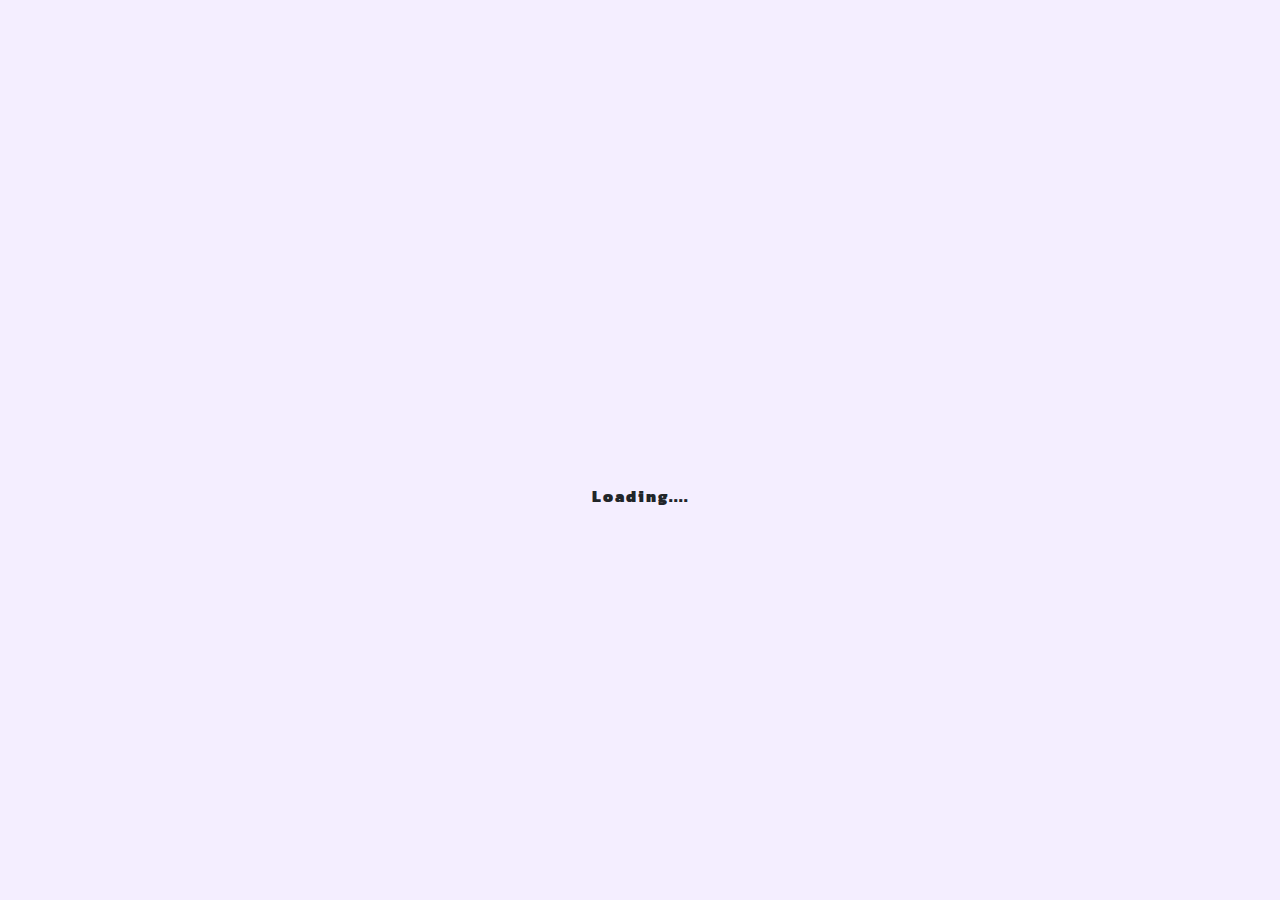
<file: index.html>
<!doctype html>
<html lang="en">

<head>
    <meta charset="utf-8">
    <meta name="viewport" content="width=device-width, initial-scale=1, shrink-to-fit=no">
    <link rel="manifest" href="manifest.json">
    <link rel="stylesheet" href="https://cdnjs.cloudflare.com/ajax/libs/font-awesome/5.14.0/css/all.min.css" />
    <link rel="stylesheet" href="https://maxcdn.bootstrapcdn.com/bootstrap/4.0.0/css/bootstrap.min.css"
        integrity="sha384-Gn5384xqQ1aoWXA+058RXPxPg6fy4IWvTNh0E263XmFcJlSAwiGgFAW/dAiS6JXm" crossorigin="anonymous">
    <link rel="stylesheet" href="./href pages/style.css">
    <title>Sri Vishal S.</title>
    <link rel="icon" href="./Assets/newlogo.png">
    <script src="./href pages/script.js" defer></script>
</head>

<body onload="myFunction()">
    <nav class="navbar sticky-top d-lg-none navbar-dark bg-dark">
        <div class="navbar-brand d-flex-column text-dark">SRI VISHAL S.</div>
        <button class="navbar-toggler collapsed" type="button" data-toggle="collapse" data-target="#navbarText"
            aria-controls="navbarText" aria-expanded="false" aria-label="Toggle navigation">
            <span id="icon" class="navbar-toggler-icon fas fa-bars">
            </span>
        </button>
        <div class="collapse navbar-collapse text-center" id="navbarText">
            <ul class="navbar-nav mx-auto mb-4 d-flex flex-column justify-content-center align-items-center">
                <li class="nav-item active">
                    <a class="nav-link" href="index.html">About<span class="sr-only">(current)</span></a>
                </li>
                <li class="nav-item">
                    <a class="nav-link" href="./href pages/education.html">Education</a>
                </li>
                <li class="nav-item">
                    <a class="nav-link" href="./href pages/works.html">Portfolio</a>
                </li>
                <li class="nav-item">
                    <a class="nav-link" href="./href pages/contact.html">Contact</a>
                </li>
                <li class="nav-item border border-3 border-danger"
                    style="background: linear-gradient(to top left, #fc650d 20%, #FFc11f 80%); width: 200px; border-radius: 50px;">
                    <a class="nav-link" href="./Firbase Authentication/signup.html">Create Account
                    </a>
                </li>
            </ul>
            <img src="./Assets/newlogo.png" alt="">
            <h1 class="pt-4">SRI VISHAL S</h1>
            <p>JavaScript Programmer</p>
            <p id="resume-mobile"><a href="./Assets/CV-SRIVISHAL S..pdf"><i class="fas fa-download"></i>View Resume</a>
            </p>

            <ul class="nav row p-0 mt-4" id="social-mobile">
                <li class="col-sm-6 nav-item">
                    <a class="nav-link" href="./href pages/contact.html"><i class="fas fa-envelope"></i> Email Me
                    </a>
                </li>

                <li class="col-sm-6 nav-item">
                    <a class="nav-link" href="https://github.com/SriVishalS"><i class="fab fa-github"></i> Github
                    </a>
                </li>

            </ul>
        </div>
    </nav>

    <div class="container-fluid">
        <div class="row m-0">
            <nav class="col-lg-3 d-none d-lg-block p-0 sidebar text-white">
                <div class="sidebar-sticky">
                    <div class="nav-header text-center">
                        <img id="sidebar-img" src="./Assets/newlogo.png" alt="">
                        <h1>SRI VISHAL S.</h1>
                        <p class="text-dark">JavaScript Programmer</p>
                        <p id="resume"><a href="./Assets/CV-SRIVISHAL S..pdf"><i class="fas fa-download"></i>View
                                Resume</a>
                        </p>
                    </div>
                    <ul class="nav flex-column mx-auto pb-4 text-center justify-content-center align-items-center">
                        <li class="nav-item active">
                            <a class="nav-link" href="./index.html">About
                            </a>
                        </li>
                        <li class="nav-item">
                            <a class="nav-link" href="./href pages/education.html">Education
                            </a>
                        </li>
                        <li class="nav-item">
                            <a class="nav-link" href="./href pages/works.html">Portfolio
                            </a>
                        </li>
                        <li class="nav-item">
                            <a class="nav-link" href="./href pages/contact.html">Contact
                            </a>
                        </li>
                        <li class="nav-item border border-3 border-danger"
                            style="background: linear-gradient(to top left, #FFc11f 20%,  #fc650d  80%); width: 200px; border-radius: 50px;">
                            <a class="nav-link" href="./Firbase Authentication/signup.html">Create Account
                            </a>
                        </li>
                    </ul>


                    <p class="text-center p-4 text-dark">Thank you for visiting my portfolio!</p>
                    <ul class="nav" id="social">
                        <li class="nav-item">
                            <a class="nav-link" href="./href pages/contact.html"><i class="fas fa-envelope"></i> Email
                                Me
                            </a>
                        </li>
                        <li class="nav-item">
                            <a class="nav-link" href="https://github.com/SriVishalS"><i class="fab fa-github"></i>
                                Github
                            </a>
                        </li>

                    </ul>
                </div>
            </nav>
            <main role="main" class="col-md-8 m-auto p-1">
                <div id="about" class="p-lg-4 text-right">
                    <h1>Hi there!</h1>
                    <p class="pt-lg-2">My name is Sri Vishal and I'm FrontEnd Application Programmer. I love creating
                        responsive,
                        accessible websites using a variety of tools. I learned HTML, CSS, SASS, Javascript, Typescript
                        and Small
                        Javascript
                        Libraries.</p>
                    <p>I am passionate in developing websites And Progressive Web Apps (PWAs).</p>
                    <p>On most days, I keep Myself Busy in working on my current projects, creating new designs With
                        Bootstrap,
                        adding New content to my Github Repo and learning new things Related To Web Devolopment. I'm
                        currently
                        seeking opportunities to
                        contribute my skills and would love to collaborate with you/your team on your web project(s).
                        Thank you for
                        visiting my portfolio!</p>
                    <p>If You Are Viewing My Website In Mobile You Can Find My Resume By Opening The Menu Bar Top Right
                    </p>
                    <div class="buttons mt-4">
                        <a href="./href pages/works.html"><button class="m-2 p-2 btn">View Portfolio</button></a>
                        <a href="./href pages/contact.html"><button class="m-2 p-2 btn">Contact Me</button></a>

                    </div>

                </div>
            </main>
        </div>
    </div>
    <div class="loadWrapper">
        <span class="loader"></span>
        <p style="margin-top: 6.7rem;">Loading....</p>
    </div>

    <script src="https://code.jquery.com/jquery-3.5.1.slim.min.js"
        integrity="sha384-DfXdz2htPH0lsSSs5nCTpuj/zy4C+OGpamoFVy38MVBnE+IbbVYUew+OrCXaRkfj"
        crossorigin="anonymous"></script>
    <script src="https://cdn.jsdelivr.net/npm/popper.js@1.16.1/dist/umd/popper.min.js"
        integrity="sha384-9/reFTGAW83EW2RDu2S0VKaIzap3H66lZH81PoYlFhbGU+6BZp6G7niu735Sk7lN"
        crossorigin="anonymous"></script>
    <script src="https://stackpath.bootstrapcdn.com/bootstrap/4.5.2/js/bootstrap.min.js"
        integrity="sha384-B4gt1jrGC7Jh4AgTPSdUtOBvfO8shuf57BaghqFfPlYxofvL8/KUEfYiJOMMV+rV"
        crossorigin="anonymous"></script>


</body>

</html>
</file>
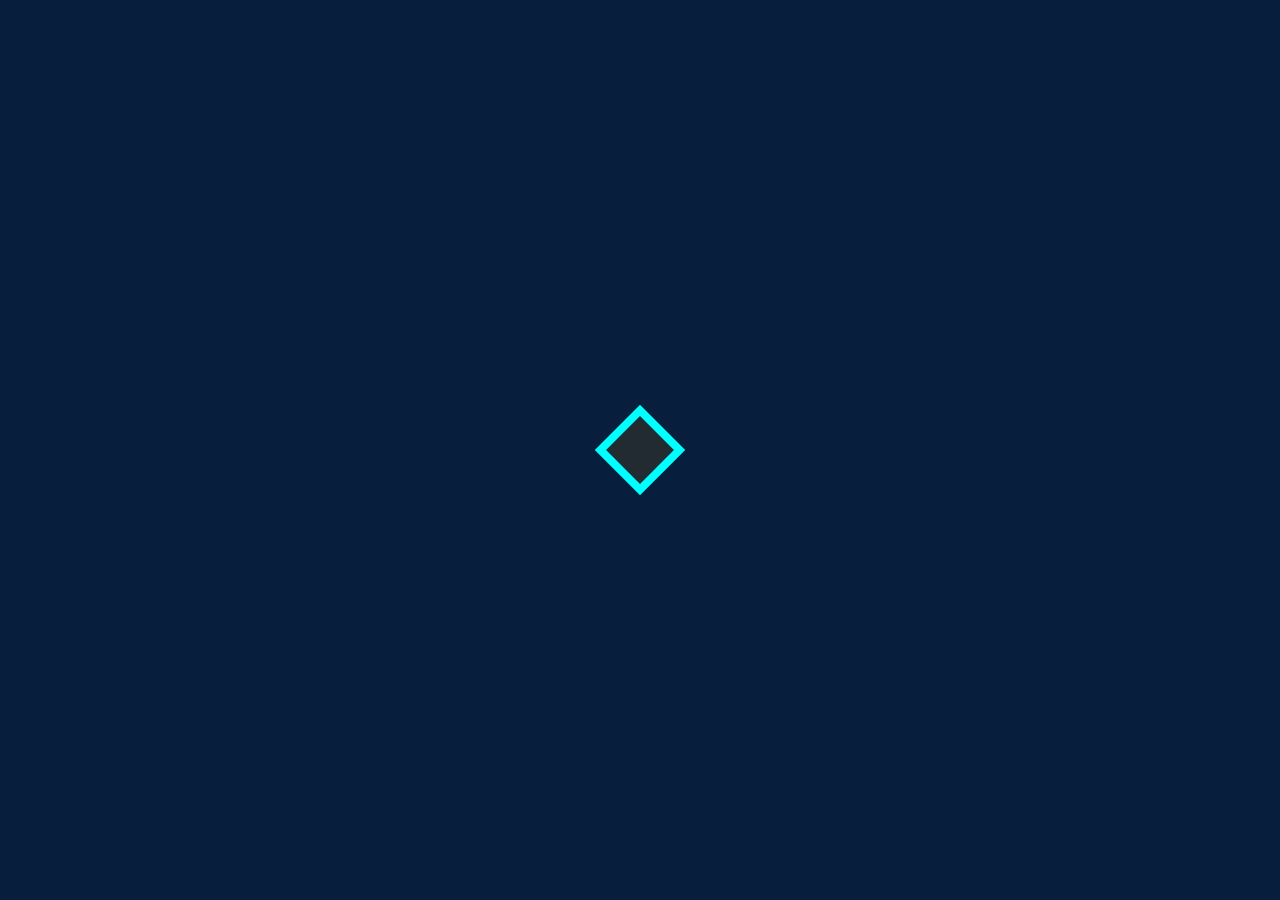
<file: education.html>
<!DOCTYPE html>
<html lang="en">

<head>
  <!-- Required meta tags -->
  <meta charset="utf-8" />
  <meta http-equiv="Cache-Control" content="no-store" />
  <meta name="viewport" content="width=device-width, initial-scale=1, shrink-to-fit=no" />


  <!-- FontAwesome CDN -->
  <link rel="stylesheet" href="https://cdnjs.cloudflare.com/ajax/libs/font-awesome/5.14.0/css/all.min.css" />

  <link rel="stylesheet" href="https://maxcdn.bootstrapcdn.com/bootstrap/4.0.0/css/bootstrap.min.css"
    integrity="sha384-Gn5384xqQ1aoWXA+058RXPxPg6fy4IWvTNh0E263XmFcJlSAwiGgFAW/dAiS6JXm" crossorigin="anonymous" />

  <link rel="stylesheet" href="style.css" />


  <title>Education - SRI VISHAL S.</title>
  <script src="script.js" defer></script>
</head>

<body onload="myFunction()">
  <!-- Mobile Nav -->
  <nav class="navbar sticky-top d-lg-none navbar-dark bg-dark">
    <div class="navbar-brand d-flex-column">SRI VISHAL S.</div>
    <button class="navbar-toggler collapsed" type="button" data-toggle="collapse" data-target="#navbarText"
      aria-controls="navbarText" aria-expanded="false" aria-label="Toggle navigation">
      <span id="icon" class="navbar-toggler-icon fas fa-bars"></span>
    </button>
    <div class="collapse navbar-collapse text-center" id="navbarText">
      <ul class="navbar-nav mx-auto mb-4 d-flex flex-column justify-content-center align-items-center">
        <li class="nav-item">
          <a class="nav-link" href="index.html">About</a>
        </li>
        <li class="nav-item active">
          <a class="nav-link" href="education.html">Education<span class="sr-only">(current)</span></a>
        </li>
        <li class="nav-item">
          <a class="nav-link" href="works.html">Portfolio</a>
        </li>
        <li class="nav-item">
          <a class="nav-link" href="contact.html">Contact</a>
        </li>
        <li class="nav-item border border-3 border-danger"
          style="background: linear-gradient(to top left, #278ea5 20%, #21e6c1 80%); width: 200px; border-radius: 50px;">
          <a class="nav-link" href="signup.html">Create Account
          </a>
        </li>
      </ul>

      <img src="./Assets/myLogo.png" alt="" />
      <h1 class="pt-4">SRI VISHAL S.</h1>
      <p>JavaScript Programmer</p>
      <p id="resume-mobile">
        <a href="./Assets/CV-SRIVISHAL S..pdf"><i class="fas fa-download"></i>View Resume</a>
      </p>

      <ul class="nav row p-0 mt-4" id="social-mobile">
        <li class="col-sm-6 nav-item">
          <a class="nav-link" href="contact.html"><i class="fas fa-envelope"></i> Email Me
          </a>
        </li>

        <li class="col-sm-6 nav-item">
          <a class="nav-link" href="https://github.com/SriVishalS"><i class="fab fa-github"></i> Github
          </a>
        </li>

      </ul>
    </div>
  </nav>

  <div class="container-fluid">
    <div class="row">
      <nav class="col-lg-3 d-none d-lg-block p-0 sidebar text-white">

        <div class="sidebar-sticky">
          <div class="nav-header text-center">
            <img id="sidebar-img" src="./Assets/myLogo.png" alt="" />
            <h1>SRI VISHAL S.</h1>
            <p>JavaScript Programmer</p>
            <p id="resume">
              <a href="./Assets/CV-SRIVISHAL S..pdf"><i class="fas fa-download"></i>View Resume</a>
            </p>
          </div>
          <ul class="nav flex-column mx-auto pb-4 text-center justify-content-center align-items-center">
            <li class="nav-item">
              <a class="nav-link" href="index.html">About </a>
            </li>
            <li class="nav-item active">
              <a class="nav-link" href="education.html">Education </a>
            </li>
            <li class="nav-item">
              <a class="nav-link" href="works.html">Portfolio </a>
            </li>
            <li class="nav-item">
              <a class="nav-link" href="contact.html">Contact </a>
            </li>
            <li class="nav-item border border-3 border-danger"
              style="background: linear-gradient(to top left, #278ea5 20%, #21e6c1 80%); width: 200px; border-radius: 50px;">
              <a class="nav-link" href="signup.html">Create Account
              </a>
            </li>
          </ul>

          <p class="text-center p-4">Thank you for visiting my portfolio!</p>
          <ul class="nav" id="social">
            <li class="nav-item">
              <a class="nav-link" href="contact.html"><i class="fas fa-envelope"></i> Email Me
              </a>
            </li>
            <li class="nav-item">
              <a class="nav-link" href="https://github.com/SriVishalS"><i class="fab fa-github"></i> Github
              </a>
            </li>

          </ul>
        </div>
      </nav>


      <main role="main" class="col-md-8 m-auto p-4" id="education">
        <div>
          <h1 class="mt-4 mx-4 text-right">Education</h1>
          <p class="mx-4 pb-4 text-right">
            I have a passion In FrontEnd Web Devolopment and have utilized great programs online such as Udemy,
            FreeCodeCamp,
            Codecademy, and Udacity to learn web development. I've completed several Courses and have earned
            certifications for Responsive Design, Front End Frameworks.
            Into web development journey, I am Studying B.Sc-Computer Science at Ramakrishna Mission Vivekananda
            College,Mylapore Chennai.
          </p>
          <div class="row text-left mb-4">
            <div class="card col-lg border-gradient m-2">
              <div class="card-body">
                <h5 class="card-title">Ramakrishna Mission Vivekananda College,Mylapore,chennai.</h5>
                <h6 class="card-subtitle mb-2 text-muted">Bachelor's Degree</h6>
                <em>Sept 2021 - Present</em>
                <p class="card-text pt-2">
                  B.Sc-Computer Science
                </p>
              </div>
            </div>
            <div class="card col-lg border-gradient m-2">
              <div class="card-body">
                <h5 class="card-title">Udemy, FreeCodeCamp, Codecademy</h5>
                <h6 class="card-subtitle mb-2 text-muted">Web Development, Programming</h6>
                <em>Sept 2021 - Present</em>
                <p class="card-text pt-2">
                  Engaged in several courses from these programs including Web Development, Front End Frameworks,
                  Advanced CSS and Sass, Javascript, jQuery and more.
                </p>
              </div>
            </div>
            <div class="card col-lg border-gradient m-2">
              <div class="card-body">
                <h5 class="card-title">Github</h5>
                <h6 class="card-subtitle mb-2 text-muted">My Personal Github Repo</h6>
                <em>Aug 2022 - Present</em>
                <p class="card-text pt-2">
                  Uploaded Several Projects And FrontEnd Designs. Devoloped Many Mini Projects Too.
                </p>
              </div>
            </div>
          </div>



          <a href="#education" class="text-center d-lg-none" id="to-top"><i class="fa fa-arrow-up"
              aria-hidden="true"></i> Back To Top</a>

      </main>


      <!-- Optional JavaScript -->
      <!-- jQuery first, then Popper.js, then Bootstrap JS -->
      <script src="https://code.jquery.com/jquery-3.5.1.slim.min.js"
        integrity="sha384-DfXdz2htPH0lsSSs5nCTpuj/zy4C+OGpamoFVy38MVBnE+IbbVYUew+OrCXaRkfj"
        crossorigin="anonymous"></script>
      <script src="https://cdn.jsdelivr.net/npm/popper.js@1.16.1/dist/umd/popper.min.js"
        integrity="sha384-9/reFTGAW83EW2RDu2S0VKaIzap3H66lZH81PoYlFhbGU+6BZp6G7niu735Sk7lN"
        crossorigin="anonymous"></script>
      <script src="https://stackpath.bootstrapcdn.com/bootstrap/4.5.2/js/bootstrap.min.js"
        integrity="sha384-B4gt1jrGC7Jh4AgTPSdUtOBvfO8shuf57BaghqFfPlYxofvL8/KUEfYiJOMMV+rV"
        crossorigin="anonymous"></script>
    </div>
  </div>
  <div class="loadWrapper">
    <span class="loader"></span>
  </div>
</body>

</html>
</file>
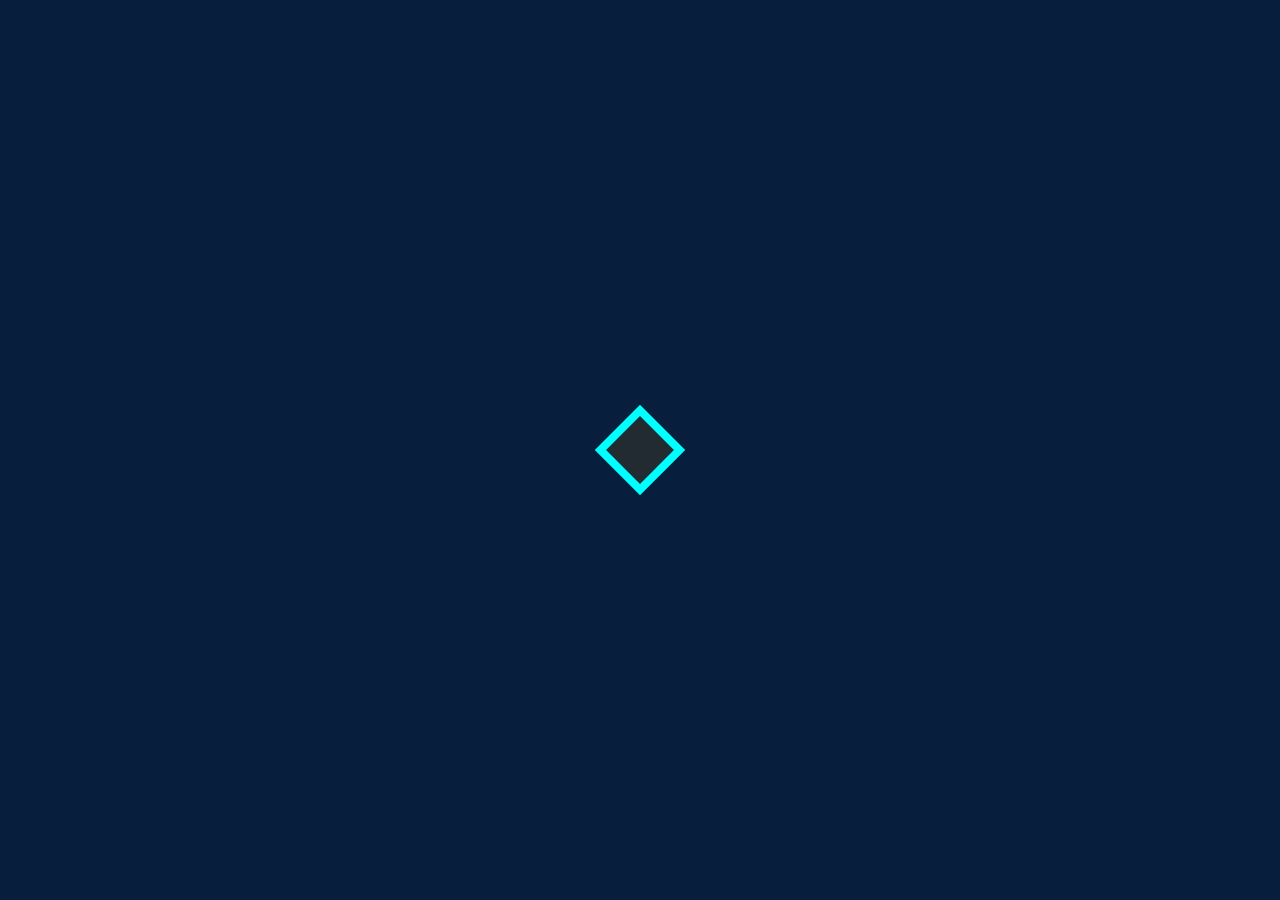
<file: works.html>
<!DOCTYPE html>
<html lang="en">

<head>
  <!-- Required meta tags -->
  <meta charset="utf-8" />
  <meta http-equiv="Cache-Control" content="no-store" />
  <meta name="viewport" content="width=device-width, initial-scale=1, shrink-to-fit=no" />

  <meta name="keywords" content="HTML, CSS, Bootsrap, JavaScript" />

  <!-- FontAwesome CDN -->
  <link rel="stylesheet" href="https://cdnjs.cloudflare.com/ajax/libs/font-awesome/5.14.0/css/all.min.css" />

  <link rel="stylesheet" href="https://maxcdn.bootstrapcdn.com/bootstrap/4.0.0/css/bootstrap.min.css"
    integrity="sha384-Gn5384xqQ1aoWXA+058RXPxPg6fy4IWvTNh0E263XmFcJlSAwiGgFAW/dAiS6JXm" crossorigin="anonymous" />

  <link rel="stylesheet" href="style.css" />

  <title>Portfolio - SRI VISHAL S</title>
  <script src="script.js" defer></script>
</head>

<body onload="myFunction()">
  <!-- Mobile Nav -->
  <nav class="navbar sticky-top d-lg-none navbar-dark bg-dark">
    <div class="navbar-brand d-flex-column">SRI VISHAL S.</div>
    <button class="navbar-toggler collapsed" type="button" data-toggle="collapse" data-target="#navbarText"
      aria-controls="navbarText" aria-expanded="false" aria-label="Toggle navigation">
      <span id="icon" class="navbar-toggler-icon fas fa-bars"></span>
    </button>
    <div class="collapse navbar-collapse text-center" id="navbarText">
      <ul class="navbar-nav mx-auto mb-4 d-flex flex-column justify-content-center align-items-center">
        <li class="nav-item">
          <a class="nav-link" href="index.html">About</a>
        </li>
        <li class="nav-item">
          <a class="nav-link" href="education.html">Education</a>
        </li>
        <li class="nav-item active">
          <a class="nav-link" href="works.html">Portfolio<span class="sr-only">(current)</span></a>
        </li>
        <li class="nav-item">
          <a class="nav-link" href="contact.html">Contact</a>
        </li>
        <li class="nav-item border border-3 border-danger"
          style="background: linear-gradient(to top left, #278ea5 20%, #21e6c1 80%); width: 200px; border-radius: 50px;">
          <a class="nav-link" href="signup.html">Create Account
          </a>
        </li>
      </ul>

      <img src="./Assets/myLogo.png" alt="Some Descriptionh1">
      <h3>SRI VISHAL S.</h3>
      <p>Front End Developer</p>
      <p id="resume-mobile">
        <a href="./Assets/CV-SRIVISHAL S..pdf"><i class="fas fa-download"></i>View Resume</a>
      </p>

      <ul class="nav row p-0 mt-4" id="social-mobile">
        <li class="col-sm-6 nav-item">
          <a class="nav-link" href="contact.html"><i class="fas fa-envelope"></i> Email Me
          </a>
        </li>

        <li class="col-sm-6 nav-item">
          <a class="nav-link" href="https://github.com/SriVishalS"><i class="fab fa-github"></i> Github
          </a>
        </li>

      </ul>
    </div>
  </nav>

  <div class="container-fluid">
    <div class="row">
      <nav class="col-lg-3 d-none d-lg-block p-0 sidebar text-white">
        <div class="sidebar-sticky">
          <div class="nav-header text-center">
            <img id="sidebar-img" src="./Assets/myLogo.png" alt="Some Description" />
            <h1>SRI VISHAL</h1>
            <p>Front End Developer</p>
            <p id="resume">
              <a href="./Assets/CV-SRIVISHAL S..pdf"><i class="fas fa-download"></i> Download Resume</a>
            </p>
          </div>
          <ul class="nav flex-column mx-auto pb-4 text-center justify-content-center align-items-center">
            <li class="nav-item">
              <a class="nav-link" href="index.html">About </a>
            </li>
            <li class="nav-item">
              <a class="nav-link" href="education.html">Education </a>
            </li>
            <li class="nav-item active">
              <a class="nav-link" href="works.html">Portfolio </a>
            </li>
            <li class="nav-item">
              <a class="nav-link" href="contact.html">Contact </a>
            </li>
              <li class="nav-item border border-3 border-danger"
                style="background: linear-gradient(to top left, #278ea5 20%, #21e6c1 80%); width: 200px; border-radius: 50px;">
                <a class="nav-link" href="signup.html">Create Account
                </a>
              </li>
          </ul>

          <p class="text-center p-4">Thank you for visiting my portfolio!</p>
          <ul class="nav" id="social">
            <li class="nav-item">
              <a class="nav-link" href="contact.html"><i class="fas fa-envelope"></i> Email Me
              </a>
            </li>

            <li class="nav-item">
              <a class="nav-link" href="https://github.com/SriVishalS"><i class="fab fa-github"></i> Github
              </a>
            </li>

          </ul>
        </div>
      </nav>

      <main role="main" class="container col-md-8 m-auto p-4 d-lg-block d-none" id="works">
        <!-- Carousel -->
        <div id="carouselExampleControls" class="carousel slide align-center" data-ride="carousel">
          <div class="carousel-inner container">
            <div class="carousel-item active">
              <div class="row">

                <!-- Project 1 -->
                <div class="col-md-6 mb-4 CARD">
                  <div class="card card-works">
                    <img src="./Assets/Screenshot (4).png" class="card-img-top" alt="Some Description" loading="lazy" />
                    <div class="card-body" style="padding: 1.15rem !important;">
                      <h5 class="card-title">Portfolio design</h5>
                      <h6 class="card-subtitle mb-2">HTML || CSS || JAVASCRIPT || BOOTSTRAP</h6>
                      <p class="card-text">
                        MY PORTFOLIO SITE-2<br> Click below for a
                        preview:
                      </p>
                      <a href="https://srivishals.github.io/PortFolio-Website/" class="btn mr-2"><i
                          class="fas fa-link"></i> Visit
                        Site</a>
                      <a href="https://github.com/SriVishalS/PortFolio-Website" class="btn"><i
                          class="fab fa-github"></i>
                        Github</a>
                    </div>
                  </div>
                </div>


                <!-- Project 2 -->
                <div class="col-md-6 mb-4">
                  <div class="card card-works">
                    <img src="./Assets/ImgEditor.png" class="card-img-top" alt="Some Description" loading="lazy" />
                    <div class="card-body">
                      <h5 class="card-title">Image Editor Lite.</h5>
                      <h6 class="card-subtitle mb-2">
                        HTML || CSS || JAVASCRIPT
                      </h6>
                      <p class="card-text">
                        A Simple Image Editor.
                      </p>
                      <a href="https://srivishals.github.io/Image-Editor/" class="btn mr-2"><i class="fas fa-link"></i>
                        Visit
                        Site</a>
                      <a href="https://github.com/SriVishalS/Image-Editor" class="btn"><i class="fab fa-github"></i>
                        Github
                      </a>
                    </div>
                  </div>
                </div>

                <!-- Project 3 -->

                <div class="col-md-6 mb-4">
                  <div class="card card-works">
                    <img src="./Assets/Calculator.png" class="card-img-top" alt="Some Description" loading="lazy" />
                    <div class="card-body">
                      <h5 class="card-title">Multi Themed Caluculator Application.</h5>
                      <h6 class="card-subtitle mb-2">
                        HTML || CSS || JAVASCRIPT
                      </h6>
                      <p class="card-text">
                        I am always Crunching On Numbers , Check This Multi-Themed Calculator.
                      </p>
                      <a href="https://srivishals.github.io/Calculator-2.0/" class="btn mr-2"><i
                          class="fas fa-link"></i> Visit
                        Site</a>
                      <a href="https://github.com/SriVishalS/Calculator-2.0" class="btn"><i class="fab fa-github"></i>
                        Github
                      </a>
                    </div>
                  </div>
                </div>

                <!-- Project 4 -->
                <div class="col-md-6 mb-4">
                  <div class="card card-works">
                    <img src="./Assets/Screenshot (14).png" class="card-img-top" alt="Some Description"
                      loading="lazy" />
                    <div class="card-body">
                      <h5 class="card-title">Mini Video Player (Static)</h5>
                      <h6 class="card-subtitle mb-2">
                        HTML || CSS || JAVASCRIPT
                      </h6>
                      <p class="card-text">
                        This webpage displays A Static VideoPlay Online.
                      </p>
                      <a href="https://srivishals.github.io/miniPlayer/miniPlayer/index.html" class="btn mr-2"><i
                          class="fas fa-link"></i>
                        Visit Site</a>
                      <a href="https://github.com/SriVishalS/miniPlayer" class="btn mt-2"><i
                          class="fab fa-bitbucket"></i>Github</a>
                    </div>
                  </div>
                </div>



              </div>
            </div>

            <!-- Project 5 -->

            <div class="carousel-item">
              <div class="row">
                <div class="col-md-6 mb-4">
                  <div class="card card-works">
                    <img src="./Assets/Pet Slider.png" class="card-img-top" alt="Some Description" />
                    <div class="card-body">
                      <h5 class="card-title">A pet Pics Slider Gallery.</h5>
                      <h6 class="card-subtitle mb-2">
                        HTML || CSS || JAVASCRIPT
                      </h6>
                      <p class="card-text">
                        Page Featuring A Slider Gallery.
                      </p>
                      <a href="https://srivishals.github.io/Pet-Gallery-Slider/" class="btn mr-2"><i
                          class="fas fa-link"></i> Visit
                        Site</a>
                      <a href="https://github.com/SriVishalS/Pet-Gallery-Slider" class="btn"><i
                          class="fab fa-github"></i>
                        Github</a>
                    </div>
                  </div>
                </div>



                <!-- Project 6 -->
                <div class="col-md-6 mb-4">
                  <div class="card card-works">
                    <img src="./Assets/todolist.png" class="card-img-top" alt="Some Description" loading="lazy" />
                    <div class="card-body">
                      <h5 class="card-title">A grocery List.</h5>
                      <h6 class="card-subtitle mb-2">HTML || CSS || JAVASCRIPT</h6>
                      <p class="card-text">
                        Grocery list Tracker With Local Storage.
                      </p>
                      <a href="https://srivishals.github.io/Grocery-List/" class="btn mr-2"><i class="fas fa-link"></i>
                        Visit
                        Site</a>
                      <a href="https://github.com/SriVishalS/Grocery-List" class="btn"><i class="fab fa-github"></i>
                        Github
                      </a>
                    </div>
                  </div>
                </div>

                <!-- Project 7 -->
                <div class="col-md-6 mb-4">
                  <div class="card card-works">
                    <img src="./Assets/flames.png" class="card-img-top" alt="Some Description" loading="lazy" />
                    <div class="card-body">
                      <h5 class="card-title">Flames Aplication.</h5>
                      <h6 class="card-subtitle mb-2">
                        HTML || CSS || JAVASCRIPT
                      </h6>
                      <p class="card-text">
                        Responsive Flames Application Using Javascript.
                      </p>
                      <a href="https://srivishals.github.io/Flames-App/" class="btn mr-2"><i class="fas fa-link"></i>
                        Visit Site</a>
                      <a href="https://github.com/SriVishalS/Flames-App" class="btn"><i class="fab fa-github"></i>
                        Github</a>
                    </div>
                  </div>
                </div>

                <!-- Project 8 -->
                <div class="col-md-6 mb-4">
                  <div class="card card-works">
                    <img src="./Assets/Budget manager.png" class="card-img-top" alt="Some Description" loading="lazy" />
                    <div class="card-body">
                      <h5 class="card-title">Expense Tracker</h5>
                      <h6 class="card-subtitle mb-2">HTML || CSS || JAVASCRIPT</h6>
                      <p class="card-text">
                        Expense tracking application
                      </p>
                      <a href="https://srivishals.github.io/Budget-Manager-Application/" class="btn mr-2"><i
                          class="fas fa-link"></i> Visit Site</a>
                      <a href="https://github.com/SriVishalS/Budget-Manager-Application" class="btn"><i
                          class="fab fa-github"></i> Github</a>
                    </div>
                  </div>
                </div>
              </div>
            </div>

            <!-- Project 9 -->
            <div class="carousel-item">
              <div class="row">
                <div class="col-md-6 mb-4">
                  <div class="card card-works">
                    <img src="./Assets/contact.png" class="card-img-top" alt="Some Description=" loading="lazy" />
                    <div class="card-body">
                      <h5 class="card-title">Contact Book.</h5>
                      <h6 class="card-subtitle mb-2">HTML || CSS || JAVASCRIPT</h6>
                      <p class="card-text">
                        Find your favorite Contacts using this
                        application built with vanilla Javascript Local Storage.
                      </p>
                      <a href="https://srivishals.github.io/Contact-Manager-/" class="btn mr-2"><i
                          class="fas fa-link"></i>
                        Visit Site</a>
                      <a href="https://github.com/SriVishalS/Contact-Manager-" class="btn"><i class="fab fa-github"></i>
                        Github</a>
                    </div>
                  </div>
                </div>



                <!-- Project 10 -->

                <div class="col-md-6 mb-4">
                  <div class="card card-works">
                    <img src="./Assets/dual time clock.png" class="card-img-top" alt="Some Description"
                      loading="lazy" />
                    <div class="card-body">
                      <h5 class="card-title">Dual Time Clock.</h5>
                      <h6 class="card-subtitle mb-2">HTML || CSS || JAVASCRIPT</h6>
                      <p class="card-text">
                        Simple Clock UI To Check Out!
                      </p>
                      <a href="https://srivishals.github.io/Dual-Time-Clock/" class="btn mr-2"><i
                          class="fas fa-link"></i>
                        Visit Site</a>
                      <a href="https://github.com/SriVishalS/Dual-Time-Clock" class="btn"><i class="fab fa-github"></i>
                        Github</a>
                    </div>
                  </div>
                </div>

                <!-- Project 11 -->
                <div class="col-md-6 mb-4">
                  <div class="card card-works">
                    <img src="./Assets/wiki Search App.png" class="card-img-top" alt="Some Description"
                      loading="lazy" />
                    <div class="card-body">
                      <h5 class="card-title">Wikipedia Search Application.</h5>
                      <h6 class="card-subtitle mb-2">HTML || CSS || JAVASCRIPT</h6>
                      <p class="card-text">
                        Application built with JS featuring generated
                        Wikipedia Search Results!!
                      </p>
                      <a href="https://srivishals.github.io/WikiPedia-Search-Application/" class="btn mr-2"><i
                          class="fas fa-link"></i> Visit Site</a>
                      <a href="https://github.com/SriVishalS/WikiPedia-Search-Application" class="btn"><i
                          class="fab fa-github"></i>
                        Github</a>
                    </div>
                  </div>
                </div>

                <!-- Project 12 -->
                <div class="col-md-6 mb-4">
                  <div class="card card-works">
                    <img src="./Assets/dictionary.png" class="card-img-top" alt="Some Description" loading="lazy" />
                    <div class="card-body">
                      <h5 class="card-title">Dictionary Application.</h5>
                      <h6 class="card-subtitle mb-2">HTML || CSS || JAVASCRIPT</h6>
                      <p class="card-text">
                        Application built with Bootstrap Uses dictionary API to fetch Meanings for Word search requests.
                      </p>
                      <a href="https://srivishals.github.io/JavaScript-Word-Dictionary-Using-Fetch-Api/"
                        class="btn mr-2"><i class="fas fa-link"></i> Visit Site</a>
                      <a href="https://github.com/SriVishalS/JavaScript-Word-Dictionary-Using-Fetch-Api" class="btn"><i
                          class="fab fa-github"></i> Github</a>
                    </div>
                  </div>
                </div>


              </div>
            </div>
            <div class="carousel-item">
              <div class="row">
                <!-- Project 13 -->
                <div class="col-md-6 mb-4">
                  <div class="card card-works">
                    <img src="./Assets/respweb.png" class="card-img-top" alt="Some Description" loading="lazy" />
                    <div class="card-body">
                      <h5 class="card-title">Simple Responsive Page.</h5>
                      <h6 class="card-subtitle mb-2">HTML || CSS || JAVASCRIPT</h6>
                      <p class="card-text">
                        Making a Site Responsive Using Css Only.
                      </p>
                      <a href="https://srivishals.github.io/Simple-Responsive-Page/" class="btn mr-2"><i
                          class="fas fa-link"></i> Visit Site</a>
                      <a href="https://github.com/SriVishalS/Simple-Responsive-Page" class="btn"><i
                          class="fab fa-github"></i> Github</a>
                    </div>
                  </div>
                </div>
                <!-- Project 14 -->
                <div class="col-md-6 mb-4">
                  <div class="card card-works">
                    <img src="./Assets/scram.png" class="card-img-top" alt="Some Description" loading="lazy" />
                    <div class="card-body">
                      <h5 class="card-title">Word Scramble Game.</h5>
                      <h6 class="card-subtitle mb-2">HTML || CSS || JAVASCRIPT</h6>
                      <p class="card-text">
                        Application built with Bootstrap Uses dictionary API to fetch Meanings for Word search requests.
                      </p>
                      <a href="https://srivishals.github.io/Word-Scramble./" class="btn mr-2"><i
                          class="fas fa-link"></i> Visit Site</a>
                      <a href="https://github.com/SriVishalS/Word-Scramble." class="btn"><i class="fab fa-github"></i>
                        Github</a>
                    </div>
                  </div>
                </div>
                <!-- Project 15 -->
                <div class="col-md-6 mb-4">
                  <div class="card card-works">
                    <img src="./Assets/randomquote.png" class="card-img-top" alt="Some Description" loading="lazy" />
                    <div class="card-body">
                      <h5 class="card-title">Random Infinite Quotes Generator.</h5>
                      <h6 class="card-subtitle mb-2">HTML || CSS || JAVASCRIPT</h6>
                      <p class="card-text">
                        Explore Famous Quotes From Several Authors.
                      </p>
                      <a href="https://srivishals.github.io/Infinite-Quotes-Website/" class="btn mr-2"><i
                          class="fas fa-link"></i> Visit Site</a>
                      <a href="https://github.com/SriVishalS/Infinite-Quotes-Website" class="btn"><i
                          class="fab fa-github"></i> Github</a>
                    </div>
                  </div>
                </div>
                <!-- Project 16 -->
                <div class="col-md-6 mb-4">
                  <div class="card card-works">
                    <img src="./Assets/textastool.png" class="card-img-top" alt="Some Description" loading="lazy" />
                    <div class="card-body">
                      <h5 class="card-title">Save Text As File Tool.</h5>
                      <h6 class="card-subtitle mb-2">HTML || CSS || JAVASCRIPT</h6>
                      <p class="card-text">
                        Convert Your text into Your Convinient File Format.
                      </p>
                      <a href="https://srivishals.github.io/Save-Text-As-File-Tool/" class="btn mr-2"><i
                          class="fas fa-link"></i> Visit Site</a>
                      <a href="https://github.com/SriVishalS/Save-Text-As-File-Tool" class="btn"><i
                          class="fab fa-github"></i> Github</a>
                    </div>
                  </div>
                </div>
              </div>
            </div>
            <div class="carousel-item">
              <div class="row">
                <!-- Project 17 -->
                <div class="col-md-6 mb-4">
                  <div class="card card-works">
                    <img src="./Assets/texttospeech.png" class="card-img-top" alt="Some Description" loading="lazy" />
                    <div class="card-body">
                      <h5 class="card-title">Text-To-Speech.</h5>
                      <h6 class="card-subtitle mb-2">HTML || CSS || JAVASCRIPT</h6>
                      <p class="card-text">
                        Get Your Text Rendered As Speech.
                      </p>
                      <a href="https://srivishals.github.io/Text-To-Speech-Converter/" class="btn mr-2"><i
                          class="fas fa-link"></i>
                        Visit Site</a>
                      <a href="https://github.com/SriVishalS/Text-To-Speech-Converter" class="btn"><i
                          class="fab fa-github"></i>
                        Github</a>
                    </div>
                  </div>
                </div>
                <!-- Project 18 -->
                <div class="col-md-6 mb-4">
                  <div class="card card-works">
                    <img src="./Assets/housemarketing.png" class="card-img-top" alt="Some Description" loading="lazy" />
                    <div class="card-body">
                      <h5 class="card-title">A Home Advertising Website.</h5>
                      <h6 class="card-subtitle mb-2">HTML || CSS || JAVASCRIPT</h6>
                      <p class="card-text">
                        Visit To The Interior Of Your Next House/Home!!!
                      </p>
                      <a href="https://srivishals.github.io/Marketing-Website/" class="btn mr-2"><i
                          class="fas fa-link"></i> Visit
                        Site</a>
                      <a href="https://github.com/SriVishalS/Marketing-Website" class="btn"><i
                          class="fab fa-github"></i>
                        Github</a>
                    </div>
                  </div>
                </div>
                <!-- Project 19 -->
                <div class="col-md-6 mb-4">
                  <div class="card card-works">
                    <img src="./Assets/rearrange.png" class="card-img-top" alt="Some Description" loading="lazy" />
                    <div class="card-body">
                      <h5 class="card-title"> Simple Drag Tool.</h5>
                      <h6 class="card-subtitle mb-2">HTML || CSS || JAVASCRIPT</h6>
                      <p class="card-text">
                        Rearrange Your Options,Let me Know Your Priorities.
                      </p>
                      <a href="https://srivishals.github.io/Drag-Menu/" class="btn mr-2"><i class="fas fa-link"></i>
                        Visit Site</a>
                      <a href="https://github.com/SriVishalS/Drag-Menu" class="btn"><i class="fab fa-github"></i>
                        Github</a>
                    </div>
                  </div>
                </div>
                <!-- Project 20 -->
                <div class="col-md-6 mb-4">
                  <div class="card card-works">
                    <img src="./Assets/pizzaweb.png" class="card-img-top" alt="Some Description" loading="lazy" />
                    <div class="card-body">
                      <h5 class="card-title">Static Pizza Delivery Website!</h5>
                      <h6 class="card-subtitle mb-2">HTML || CSS || JAVASCRIPT</h6>
                      <p class="card-text">
                        Simple pizza Order Website ~ Inspired By Mr.Web Designer
                      </p>
                      <a href="https://srivishals.github.io/A-Pizza-Website/" class="btn mr-2"><i
                          class="fas fa-link"></i>
                        Visit Site</a>
                      <a href="https://github.com/SriVishalS/A-Pizza-Website" class="btn"><i class="fab fa-github"></i>
                        Github</a>
                    </div>
                  </div>
                </div>
              </div>
            </div>



          </div>
          <a class="carousel-control-prev justify-content-between" href="#carouselExampleControls" role="button"
            data-slide="prev">
            <span class="carousel-control-prev-icon" aria-hidden="true"></span>
            <span class="sr-only">Previous</span>
          </a>
          <a class="carousel-control-next justify-content-between" href="#carouselExampleControls" role="button"
            data-slide="next">
            <span class="carousel-control-next-icon" aria-hidden="true"></span>
            <span class="sr-only">Next</span>
          </a>
        </div>
      </main>

      <main role="main" class="container d-lg-none mx-auto p-4" id="works-mobile">
        <div class="card" style="width: 18rem">
          <img src="./Assets/Screenshot (4).png" class="card-img-top" alt="Some Descriptionsign" loading="lazy" />
          <div class="card-body">
            <h5 class="card-title">Portfolio design</h5>
            <h6 class="card-subtitle mb-2">HTML || CSS || JAVASCRIPT</h6>
            <p class="card-text">
              MY PORTFOLIO SITE-2<br> Click below for a
              preview:
            </p>
            <a href="https://srivishals.github.io/PortFolio-Website/" class="btn mr-2"><i class="fas fa-link"></i> Visit
              Site</a>
            <a href="https://github.com/SriVishalS/PortFolio-Website" class="btn"><i class="fab fa-github"></i>
              Github</a>
          </div>
        </div>

        <div class="card" style="width: 18rem">
          <img src="./Assets/ImgEditor.png" class="card-img-top" alt="Some Description" loading="lazy" />
          <div class="card-body">
            <h5 class="card-title">Image Editor Lite.</h5>
            <h6 class="card-subtitle mb-2">
              HTML || CSS || JAVASCRIPT
            </h6>
            <p class="card-text">
              A Simple Image Editor.
            </p>
            <a href="https://srivishals.github.io/Image-Editor/" class="btn mr-2"><i class="fas fa-link"></i>
              Visit
              Site</a>
            <a href="https://github.com/SriVishalS/Image-Editor" class="btn"><i class="fab fa-github"></i>
              Github
            </a>
          </div>
        </div>


        <div class="card" style="width: 18rem">
          <img src="./Assets/Calculator.png" class="card-img-top" alt="Some Description loading=" lazy" />
          <div class="card-body">
            <h5 class="card-title">Multi Themed Caluculator Application.</h5>
            <h6 class="card-subtitle mb-2">
              HTML || CSS || JAVASCRIPT
            </h6>
            <p class="card-text">
              I am always Crunching On Numbers , Check This Multi-Themed Calculator.
            </p>
            <a href="https://srivishals.github.io/Calculator-2.0/" class="btn mr-2"><i class="fas fa-link"></i> Visit
              Site</a>
            <a href="https://github.com/SriVishalS/Calculator-2.0" class="btn"><i class="fab fa-github"></i>
              Github
            </a>
          </div>
        </div>


        <div class="card" style="width: 18rem">
          <img src="./Assets/Screenshot (14).png" class="card-img-top" alt="Some Descriptionhomepage" loading="lazy" />
          <div class="card-body">
            <h5 class="card-title">Mini Video Player (Static)</h5>
            <h6 class="card-subtitle mb-2">
              HTML || CSS || JAVASCRIPT
            </h6>
            <p class="card-text">
              This webpage displays A Static VideoPlay Online.
            </p>
            <a href="https://srivishals.github.io/miniPlayer/miniPlayer/index.html" class="btn mr-2"><i
                class="fas fa-link"></i>
              Visit Site</a>
            <a href="https://github.com/SriVishalS/miniPlayer" class="btn mt-2"><i
                class="fab fa-bitbucket"></i>Github</a>
          </div>
        </div>

        <div class="card" style="width: 18rem">
          <img src="./Assets/Pet Slider.png" class="card-img-top" alt="Some Descriptionading=" lazy" />
          <div class="card-body">
            <h5 class="card-title">A pet Pics Slider Gallery.</h5>
            <h6 class="card-subtitle mb-2">
              HTML || CSS || JAVASCRIPT
            </h6>
            <p class="card-text">
              Page Featuring A Slider Gallery.
            </p>
            <a href="https://srivishals.github.io/Pet-Gallery-Slider/" class="btn mr-2"><i class="fas fa-link"></i>
              Visit
              Site</a>
            <a href="https://github.com/SriVishalS/Pet-Gallery-Slider" class="btn"><i class="fab fa-github"></i>
              Github</a>
          </div>
        </div>




        <div class="card" style="width: 18rem">
          <img src="./Assets/Budget manager.png" class="card-img-top" alt="Some Descriptionker" loading="lazy" />
          <div class="card-body">
            <h5 class="card-title">Expense Tracker</h5>
            <h6 class="card-subtitle mb-2">HTML || CSS || JAVASCRIPT</h6>
            <p class="card-text">
              Expense tracking application
            </p>
            <a href="https://srivishals.github.io/Budget-Manager-Application/" class="btn mr-2"><i
                class="fas fa-link"></i> Visit
              Site</a>
            <a href="https://github.com/SriVishalS/Budget-Manager-Application" class="btn"><i class="fab fa-github"></i>
              Github</a>
          </div>
        </div>

        <div class="card" style="width: 18rem">
          <img src="./Assets/todolist.png" class="card-img-top" alt="Some Descriptionportfolio" loading="lazy" />
          <div class="card-body">
            <h5 class="card-title">A grocery List.</h5>
            <h6 class="card-subtitle mb-2">HTML || CSS || JAVASCRIPT</h6>
            <p class="card-text">
              Grocery list Tracker With Local Storage.
            </p>
            <a href="https://srivishals.github.io/Grocery-List/" class="btn mr-2"><i class="fas fa-link"></i>
              Visit
              Site</a>
            <a href="https://github.com/SriVishalS/Grocery-List" class="btn"><i class="fab fa-github"></i>
              Github
            </a>
          </div>
        </div>

        <div class="card" style="width: 18rem">
          <img src="./Assets/contact.png" class="card-img-top" alt="Some Descriptionding=" lazy" />
          <div class="card-body">
            <h5 class="card-title">Contact Book.</h5>
            <h6 class="card-subtitle mb-2">HTML || CSS || JAVASCRIPT</h6>
            <p class="card-text">
              Find your favorite Contacts using this
              application built with vanilla Javascript Local Storage.
            </p>
            <a href="https://srivishals.github.io/Contact-Manager-/" class="btn mr-2"><i class="fas fa-link"></i>
              Visit Site</a>
            <a href="https://github.com/SriVishalS/Contact-Manager-" class="btn"><i class="fab fa-github"></i>
              Github</a>
          </div>
        </div>

        <div class="card" style="width: 18rem">
          <img src="./Assets/flames.png" class="card-img-top" alt="Some Descriptiong" loading="lazy" />
          <div class="card-body">
            <h5 class="card-title">Flames Aplication.</h5>
            <h6 class="card-subtitle mb-2">
              HTML || CSS || JAVASCRIPT
            </h6>
            <p class="card-text">
              Responsive Flames Application Using Javascript.
            </p>
            <a href="https://srivishals.github.io/Flames-App/" class="btn mr-2"><i class="fas fa-link"></i>
              Visit Site</a>
            <a href="https://github.com/SriVishalS/Flames-App" class="btn"><i class="fab fa-github"></i>
              Github</a>
          </div>
        </div>

        <div class="card" style="width: 18rem">
          <img src="./Assets/dual time clock.png" class="card-img-top" alt="Some Descriptiony" loading="lazy" />
          <div class="card-body">
            <h5 class="card-title">Dual Time Clock.</h5>
            <h6 class="card-subtitle mb-2">HTML || CSS || JAVASCRIPT</h6>
            <p class="card-text">
              Simple Clock UI To Check Out!
            </p>
            <a href="https://srivishals.github.io/Dual-Time-Clock/" class="btn mr-2"><i class="fas fa-link"></i>
              Visit Site</a>
            <a href="https://github.com/SriVishalS/Dual-Time-Clock" class="btn"><i class="fab fa-github"></i>
              Github</a>
          </div>
        </div>

        <div class="card" style="width: 18rem">
          <img src="./Assets/wiki Search App.png" class="card-img-top" alt="Some Descriptione generator"
            loading="lazy" />
          <div class="card-body">
            <h5 class="card-title">Wikipedia Search Application</h5>
            <h6 class="card-subtitle mb-2">HTML || CSS || JAVASCRIPT</h6>
            <p class="card-text">
              Application built with JS featuring generated
              Wikipedia Search Results!!
            </p>
            <a href="https://srivishals.github.io/WikiPedia-Search-Application/" class="btn mr-2"><i
                class="fas fa-link"></i> Visit Site</a>
            <a href="https://github.com/SriVishalS/WikiPedia-Search-Application" class="btn"><i
                class="fab fa-github"></i>
              Github</a>
          </div>
        </div>
        <div class="card" style="width: 18rem;">
          <img src="./Assets/respweb.png" class="card-img-top" alt="Some Description" loading="lazy" />
          <div class="card-body">
            <h5 class="card-title">Simple Responsive Page.</h5>
            <h6 class="card-subtitle mb-2">HTML || CSS || JAVASCRIPT</h6>
            <p class="card-text">
              Making a Site Responsive Using Css Only.
            </p>
            <a href="https://srivishals.github.io/Simple-Responsive-Page/" class="btn mr-2"><i class="fas fa-link"></i>
              Visit
              Site</a>
            <a href="https://github.com/SriVishalS/Simple-Responsive-Page" class="btn"><i class="fab fa-github"></i>
              Github</a>
          </div>
        </div>
        <div class="card" style="width: 18rem;">
          <img src="./Assets/scram.png" class="card-img-top" alt="Some Description" loading="lazy" />
          <div class="card-body">
            <h5 class="card-title">Word Scramble Game.</h5>
            <h6 class="card-subtitle mb-2">HTML || CSS || JAVASCRIPT</h6>
            <p class="card-text">
              Application built with Bootstrap Uses dictionary API to fetch Meanings for Word search requests.
            </p>
            <a href="https://srivishals.github.io/Word-Scramble./" class="btn mr-2"><i class="fas fa-link"></i> Visit
              Site</a>
            <a href="https://github.com/SriVishalS/Word-Scramble." class="btn"><i class="fab fa-github"></i>
              Github</a>
          </div>
        </div>
        <div class="card" style="width: 18rem;">
          <img src="./Assets/randomquote.png" class="card-img-top" alt="Some Description" loading="lazy" />
          <div class="card-body">
            <h5 class="card-title">Random Infinite Quotes Generator.</h5>
            <h6 class="card-subtitle mb-2">HTML || CSS || JAVASCRIPT</h6>
            <p class="card-text">
              Explore Famous Quotes From Several Authors.
            </p>
            <a href="https://srivishals.github.io/Infinite-Quotes-Website/" class="btn mr-2"><i class="fas fa-link"></i>
              Visit
              Site</a>
            <a href="https://github.com/SriVishalS/Infinite-Quotes-Website" class="btn"><i class="fab fa-github"></i>
              Github</a>
          </div>
        </div>
        <div class="card" style="width: 18rem;">
          <img src="./Assets/textastool.png" class="card-img-top" alt="Some Description" loading="lazy" />
          <div class="card-body">
            <h5 class="card-title">Save Text As File Tool.</h5>
            <h6 class="card-subtitle mb-2">HTML || CSS || JAVASCRIPT</h6>
            <p class="card-text">
              Convert Your text into Your Convinient File Format.
            </p>
            <a href="https://srivishals.github.io/Save-Text-As-File-Tool/" class="btn mr-2"><i class="fas fa-link"></i>
              Visit
              Site</a>
            <a href="https://github.com/SriVishalS/Save-Text-As-File-Tool" class="btn"><i class="fab fa-github"></i>
              Github</a>
          </div>
        </div>
        <div class="card" style="width: 18rem;">
          <img src="./Assets/texttospeech.png" class="card-img-top" alt="Some Description" loading="lazy" />
          <div class="card-body">
            <h5 class="card-title">Text-To-Speech.</h5>
            <h6 class="card-subtitle mb-2">HTML || CSS || JAVASCRIPT</h6>
            <p class="card-text">
              Get Your Text Rendered As Speech.
            </p>
            <a href="https://srivishals.github.io/Text-To-Speech-Converter/" class="btn mr-2"><i
                class="fas fa-link"></i>
              Visit Site</a>
            <a href="https://github.com/SriVishalS/Text-To-Speech-Converter" class="btn"><i class="fab fa-github"></i>
              Github</a>
          </div>
        </div>
        <div class="card" style="width: 18rem;">
          <img src="./Assets/housemarketing.png" class="card-img-top" alt="Some Description" loading="lazy" />
          <div class="card-body">
            <h5 class="card-title">A Home Advertising Website.</h5>
            <h6 class="card-subtitle mb-2">HTML || CSS || JAVASCRIPT</h6>
            <p class="card-text">
              Visit To The Interior Of Your Next House/Home!!!
            </p>
            <a href="https://srivishals.github.io/Marketing-Website/" class="btn mr-2"><i class="fas fa-link"></i> Visit
              Site</a>
            <a href="https://github.com/SriVishalS/Marketing-Website" class="btn"><i class="fab fa-github"></i>
              Github</a>
          </div>
        </div>
        <div class="card" style="width: 18rem;">
          <img src="./Assets/rearrange.png" class="card-img-top" alt="Some Description" loading="lazy" />
          <div class="card-body">
            <h5 class="card-title"> Simple Drag Tool.</h5>
            <h6 class="card-subtitle mb-2">HTML || CSS || JAVASCRIPT</h6>
            <p class="card-text">
              Rearrange Your Options,Let me Know Yur Priorities.
            </p>
            <a href="https://srivishals.github.io/Drag-Menu/" class="btn mr-2"><i class="fas fa-link"></i>
              Visit Site</a>
            <a href="https://github.com/SriVishalS/Drag-Menu" class="btn"><i class="fab fa-github"></i>
              Github</a>
          </div>
        </div>
        <div class="card" style="width: 18rem;">
          <img src="./Assets/pizzaweb.png" class="card-img-top" alt="Some Description" loading="lazy" />
          <div class="card-body">
            <h5 class="card-title">Static Pizza Delivery Website!</h5>
            <h6 class="card-subtitle mb-2">HTML || CSS || JAVASCRIPT</h6>
            <p class="card-text">
              Simple pizza Order Website ~ Inspired By Mr.Web Designer
            </p>
            <a href="https://srivishals.github.io/A-Pizza-Website/" class="btn mr-2"><i class="fas fa-link"></i>
              Visit Site</a>
            <a href="https://github.com/SriVishalS/A-Pizza-Website" class="btn"><i class="fab fa-github"></i>
              Github</a>
          </div>
        </div>




        <a href="#works-mobile" class="mx-auto" id="to-top"><i class="fa fa-arrow-up" aria-hidden="true"></i> Back To
          Top</a>
      </main>
    </div>
  </div>
  <div class="loadWrapper">
    <span class="loader"></span>
  </div>

  <!-- Optional JavaScript -->
  <!-- jQuery first, then Popper.js, then Bootstrap JS -->
  <script src="https://code.jquery.com/jquery-3.5.1.slim.min.js"
    integrity="sha384-DfXdz2htPH0lsSSs5nCTpuj/zy4C+OGpamoFVy38MVBnE+IbbVYUew+OrCXaRkfj"
    crossorigin="anonymous"></script>
  <script src="https://cdn.jsdelivr.net/npm/popper.js@1.16.1/dist/umd/popper.min.js"
    integrity="sha384-9/reFTGAW83EW2RDu2S0VKaIzap3H66lZH81PoYlFhbGU+6BZp6G7niu735Sk7lN"
    crossorigin="anonymous"></script>
  <script src="https://stackpath.bootstrapcdn.com/bootstrap/4.5.2/js/bootstrap.min.js"
    integrity="sha384-B4gt1jrGC7Jh4AgTPSdUtOBvfO8shuf57BaghqFfPlYxofvL8/KUEfYiJOMMV+rV"
    crossorigin="anonymous"></script>

</body>

</html>
</file>
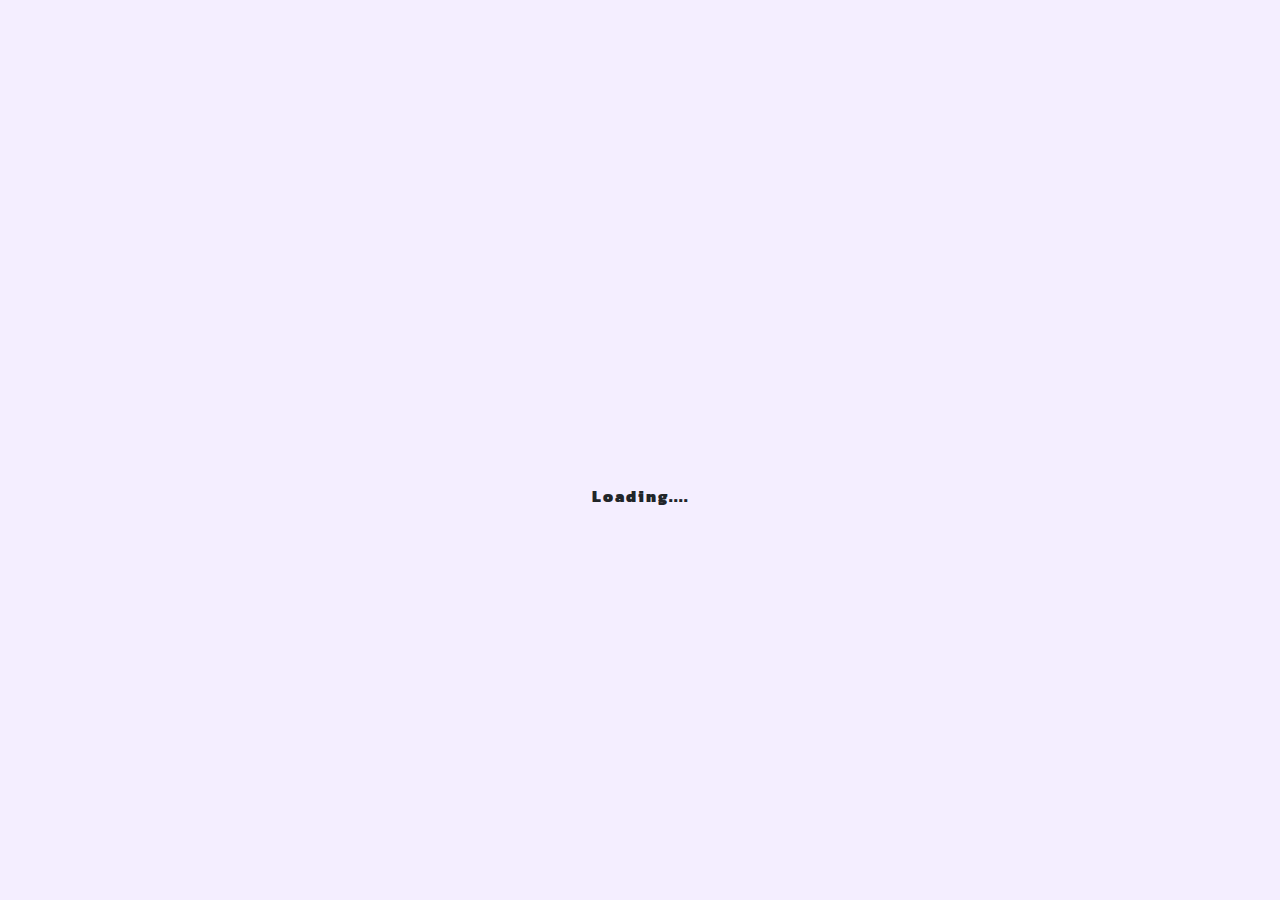
<file: href pages/education.html>
<!DOCTYPE html>
<html lang="en">

<head>
  <!-- Required meta tags -->
  <meta charset="utf-8" />
  <meta http-equiv="Cache-Control" content="no-store" />
  <meta name="viewport" content="width=device-width, initial-scale=1, shrink-to-fit=no" />


  <!-- FontAwesome CDN -->
  <link rel="stylesheet" href="https://cdnjs.cloudflare.com/ajax/libs/font-awesome/5.14.0/css/all.min.css" />

  <link rel="stylesheet" href="https://maxcdn.bootstrapcdn.com/bootstrap/4.0.0/css/bootstrap.min.css"
    integrity="sha384-Gn5384xqQ1aoWXA+058RXPxPg6fy4IWvTNh0E263XmFcJlSAwiGgFAW/dAiS6JXm" crossorigin="anonymous" />

  <link rel="stylesheet" href="style.css" />


  <title>Education - SRI VISHAL S.</title>
  <link rel="icon" href="./Assets/newlogo.png">

  <script src="script.js" defer></script>
</head>

<body onload="myFunction()">
  <!-- Mobile Nav -->
  <nav class="navbar sticky-top d-lg-none navbar-dark bg-dark">
    <div class="navbar-brand d-flex-column text-dark">SRI VISHAL S.</div>
    <button class="navbar-toggler collapsed" type="button" data-toggle="collapse" data-target="#navbarText"
      aria-controls="navbarText" aria-expanded="false" aria-label="Toggle navigation">
      <span id="icon" class="navbar-toggler-icon fas fa-bars"></span>
    </button>
    <div class="collapse navbar-collapse text-center" id="navbarText">
      <ul class="navbar-nav mx-auto mb-4 d-flex flex-column justify-content-center align-items-center">
        <li class="nav-item">
          <a class="nav-link" href="../index.html">About</a>
        </li>
        <li class="nav-item active">
          <a class="nav-link" href="education.html">Education<span class="sr-only">(current)</span></a>
        </li>
        <li class="nav-item">
          <a class="nav-link" href="works.html">Portfolio</a>
        </li>
        <li class="nav-item">
          <a class="nav-link" href="contact.html">Contact</a>
        </li>
        <li class="nav-item border border-3 border-danger"
          style="background: linear-gradient(to top left, #ffc11f 20%, #fc660d 80%); width: 200px; border-radius: 50px;">
          <a class="nav-link" href="signup.html">Create Account
          </a>
        </li>
      </ul>

      <img src="../Assets/myLogo.png" alt="" />
      <h1 class="pt-4">SRI VISHAL S.</h1>
      <p class="text-dark">JavaScript Programmer</p>
      <p id="resume-mobile">
        <a href="../Assets/CV-SRIVISHAL S..pdf"><i class="fas fa-download"></i>View Resume</a>
      </p>

      <ul class="nav row p-0 mt-4" id="social-mobile">
        <li class="col-sm-6 nav-item">
          <a class="nav-link" href="contact.html"><i class="fas fa-envelope"></i> Email Me
          </a>
        </li>

        <li class="col-sm-6 nav-item">
          <a class="nav-link" href="https://github.com/SriVishalS"><i class="fab fa-github"></i> Github
          </a>
        </li>

      </ul>
    </div>
  </nav>

  <div class="container-fluid">
    <div class="row">
      <nav class="col-lg-3 d-none d-lg-block p-0 sidebar text-white">

        <div class="sidebar-sticky">
          <div class="nav-header text-center">
            <img id="sidebar-img" src="../Assets/myLogo.png" alt="" />
            <h1>SRI VISHAL S.</h1>
            <p class="text-dark">JavaScript Programmer</p>
            <p id="resume">
              <a href="../Assets/CV-SRIVISHAL S..pdf"><i class="fas fa-download"></i>View Resume</a>
            </p>
          </div>
          <ul class="nav flex-column mx-auto pb-4 text-center justify-content-center align-items-center">
            <li class="nav-item">
              <a class="nav-link" href="../index.html">About </a>
            </li>
            <li class="nav-item active">
              <a class="nav-link" href="education.html">Education </a>
            </li>
            <li class="nav-item">
              <a class="nav-link" href="works.html">Portfolio </a>
            </li>
            <li class="nav-item">
              <a class="nav-link" href="contact.html">Contact </a>
            </li>
            <li class="nav-item border border-3 border-danger"
              style="background: linear-gradient(to top left, #fc660d 20%, #ffc11f 80%); width: 200px; border-radius: 50px;">
              <a class="nav-link" href="../Firbase Authentication/signup.html">Create Account
              </a>
            </li>
          </ul>

          <p class="text-center text-dark p-4">Thank you for visiting my portfolio!</p>
          <ul class="nav" id="social">
            <li class="nav-item">
              <a class="nav-link" href="contact.html"><i class="fas fa-envelope"></i> Email Me
              </a>
            </li>
            <li class="nav-item">
              <a class="nav-link" href="https://github.com/SriVishalS"><i class="fab fa-github"></i> Github
              </a>
            </li>

          </ul>
        </div>
      </nav>


      <main role="main" class="col-md-8 m-auto p-4" id="education">
        <div>
          <h1 class="mt-4 mx-4 text-right">Education</h1>
          <p class="mx-4 pb-4 text-right">
            I have a passion In FrontEnd Web Devolopment and have utilized great programs online such as Udemy,
            FreeCodeCamp,
            Codecademy, and Udacity to learn web development. I've completed several Courses and have earned
            certifications for Responsive Design, Front End Frameworks.
            Into web development journey, I am Studying B.Sc-Computer Science at Ramakrishna Mission Vivekananda
            College,Mylapore Chennai.
          </p>
          <div class="row text-left mb-4">
            <div class="card col-lg border-gradient m-2">
              <div class="card-body">
                <h5 class="card-title">Ramakrishna Mission Vivekananda College,Mylapore,chennai.</h5>
                <h6 class="card-subtitle mb-2 text-muted">Bachelor's Degree</h6>
                <em>Sept 2021 - Present</em>
                <p class="card-text pt-2">
                  B.Sc-Computer Science
                </p>
              </div>
            </div>
            <div class="card col-lg border-gradient m-2">
              <div class="card-body">
                <h5 class="card-title">Udemy, FreeCodeCamp, Codecademy</h5>
                <h6 class="card-subtitle mb-2 text-muted">Web Development, Programming</h6>
                <em>Sept 2021 - Present</em>
                <p class="card-text pt-2">
                  Engaged in several courses from these programs including Web Development, Front End Frameworks,
                  Advanced CSS and Sass, Javascript, jQuery and more.
                </p>
              </div>
            </div>
            <div class="card col-lg border-gradient m-2">
              <div class="card-body">
                <h5 class="card-title">Github</h5>
                <h6 class="card-subtitle mb-2 text-muted">My Personal Github Repo</h6>
                <em>Aug 2022 - Present</em>
                <p class="card-text pt-2">
                  Uploaded Several Projects And FrontEnd Designs. Devoloped Many Mini Projects Too.
                </p>
              </div>
            </div>
          </div>



          <a href="#education" class="text-center d-lg-none" id="to-top"><i class="fa fa-arrow-up"
              aria-hidden="true"></i> Back To Top</a>

      </main>


      <!-- Optional JavaScript -->
      <!-- jQuery first, then Popper.js, then Bootstrap JS -->
      <script src="https://code.jquery.com/jquery-3.5.1.slim.min.js"
        integrity="sha384-DfXdz2htPH0lsSSs5nCTpuj/zy4C+OGpamoFVy38MVBnE+IbbVYUew+OrCXaRkfj"
        crossorigin="anonymous"></script>
      <script src="https://cdn.jsdelivr.net/npm/popper.js@1.16.1/dist/umd/popper.min.js"
        integrity="sha384-9/reFTGAW83EW2RDu2S0VKaIzap3H66lZH81PoYlFhbGU+6BZp6G7niu735Sk7lN"
        crossorigin="anonymous"></script>
      <script src="https://stackpath.bootstrapcdn.com/bootstrap/4.5.2/js/bootstrap.min.js"
        integrity="sha384-B4gt1jrGC7Jh4AgTPSdUtOBvfO8shuf57BaghqFfPlYxofvL8/KUEfYiJOMMV+rV"
        crossorigin="anonymous"></script>
    </div>
  </div>
  <div class="loadWrapper">
    <span class="loader"></span>
    <p style="margin-top: 6.7rem;">Loading....</p>
  </div>
</body>

</html>
</file>
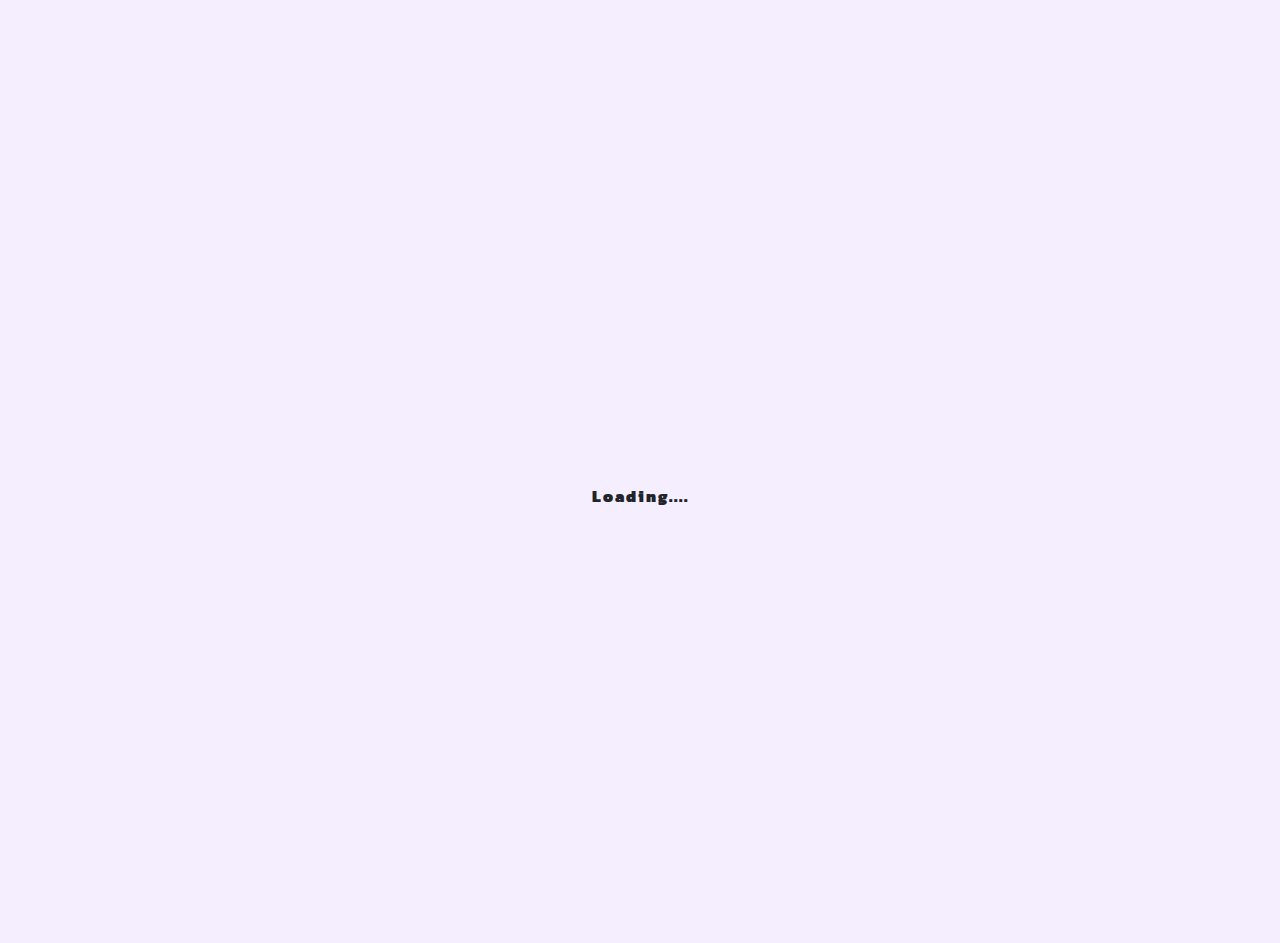
<file: href pages/works.html>
<!DOCTYPE html>
<html lang="en">

<head>
  <!-- Required meta tags -->
  <meta charset="utf-8" />
  <meta name="viewport" content="width=device-width, initial-scale=1, shrink-to-fit=no" />

  <meta name="keywords" content="HTML, CSS, Bootsrap, JavaScript" />

  <!-- FontAwesome CDN -->
  <link rel="stylesheet" href="https://cdnjs.cloudflare.com/ajax/libs/font-awesome/5.14.0/css/all.min.css" />

  <link rel="stylesheet" href="https://maxcdn.bootstrapcdn.com/bootstrap/4.0.0/css/bootstrap.min.css"
    integrity="sha384-Gn5384xqQ1aoWXA+058RXPxPg6fy4IWvTNh0E263XmFcJlSAwiGgFAW/dAiS6JXm" crossorigin="anonymous" />

  <link rel="stylesheet" href="style.css" />

  <title>Portfolio - SRI VISHAL S</title>
  <link rel="icon" href="./Assets/newlogo.png">
  <script src="script.js" defer></script>
</head>

<body onload="myFunction()">
  <!-- Mobile Nav -->
  <nav class="navbar sticky-top d-lg-none navbar-dark bg-dark">
    <div class="navbar-brand d-flex-column text-dark">SRI VISHAL S.</div>
    <button class="navbar-toggler collapsed" type="button" data-toggle="collapse" data-target="#navbarText"
      aria-controls="navbarText" aria-expanded="false" aria-label="Toggle navigation">
      <span id="icon" class="navbar-toggler-icon fas fa-bars"></span>
    </button>
    <div class="collapse navbar-collapse text-center" id="navbarText">
      <ul class="navbar-nav mx-auto mb-4 d-flex flex-column justify-content-center align-items-center">
        <li class="nav-item">
          <a class="nav-link" href="..//index.html">About</a>
        </li>
        <li class="nav-item">
          <a class="nav-link" href="education.html">Education</a>
        </li>
        <li class="nav-item active">
          <a class="nav-link" href="works.html">Portfolio<span class="sr-only">(current)</span></a>
        </li>
        <li class="nav-item">
          <a class="nav-link" href="contact.html">Contact</a>
        </li>
        <li class="nav-item border border-3 border-danger"
          style="background: linear-gradient(to top left, #278ea5 20%, #21e6c1 80%); width: 200px; border-radius: 50px;">
          <a class="nav-link" href="../Firbase Authentication/signup.html">Create Account
          </a>
        </li>
      </ul>

      <img src="../Assets/myLogo.png" alt="Some Descriptionh1">
      <h3 style="margin: 15px;">SRI VISHAL S.</h3>
      <p class="text-dark">Front End Developer</p>
      <p id="resume-mobile">
        <a href="../Assets/CV-SRIVISHAL S..pdf"><i class="fas fa-download"></i>View Resume</a>
      </p>

      <ul class="nav row p-0 mt-4" id="social-mobile">
        <li class="col-sm-6 nav-item">
          <a class="nav-link" href="contact.html"><i class="fas fa-envelope"></i> Email Me
          </a>
        </li>

        <li class="col-sm-6 nav-item">
          <a class="nav-link" href="https://github.com/SriVishalS"><i class="fab fa-github"></i> Github
          </a>
        </li>

      </ul>
    </div>
  </nav>

  <div class="container-fluid">
    <div class="row">
      <nav class="col-lg-3 d-none d-lg-block p-0 sidebar text-white">
        <div class="sidebar-sticky">
          <div class="nav-header text-center">
            <img id="sidebar-img" src="../Assets/myLogo.png" alt="Some Description" />
            <h1>SRI VISHAL</h1>
            <p class="text-dark">Front End Developer</p>
            <p id="resume">
              <a href="../Assets/CV-SRIVISHAL S..pdf"><i class="fas fa-download"></i> Download Resume</a>
            </p>
          </div>
          <ul class="nav flex-column mx-auto pb-4 text-center justify-content-center align-items-center">
            <li class="nav-item">
              <a class="nav-link" href="../index.html">About </a>
            </li>
            <li class="nav-item">
              <a class="nav-link" href="education.html">Education </a>
            </li>
            <li class="nav-item active">
              <a class="nav-link" href="works.html">Portfolio </a>
            </li>
            <li class="nav-item">
              <a class="nav-link" href="contact.html">Contact </a>
            </li>
            <li class="nav-item border border-3 border-danger"
              style="background: linear-gradient(to top left, #278ea5 20%, #21e6c1 80%); width: 200px; border-radius: 50px;">
              <a class="nav-link" href="../Firbase Authentication/signup.html">Create Account
              </a>
            </li>
          </ul>

          <p class="text-center p-4">Thank you for visiting my portfolio!</p>
          <ul class="nav" id="social">
            <li class="nav-item">
              <a class="nav-link" href="contact.html"><i class="fas fa-envelope"></i> Email Me
              </a>
            </li>

            <li class="nav-item">
              <a class="nav-link" href="https://github.com/SriVishalS"><i class="fab fa-github"></i> Github
              </a>
            </li>

          </ul>
        </div>
      </nav>

      <main role="main" class="container col-md-8 m-auto p-4 d-lg-block d-none" id="works">
        <!-- <-- ! Carousel -->
        <div id="carouselExampleControls" class="carousel slide align-center" data-ride="carousel">
          <div class="carousel-inner container">
            <div class="carousel-item active">
              <div class="row">

                <!-- Project 1 -->
                <div class="col-md-6 mb-4 CARD">
                  <div class="card card-works">
                    <img src="../Assets/Screenshot (4).png" class="card-img-top" alt="Some Description"
                      loading="lazy" />
                    <div class="card-body" style="padding: 1.15rem !important;">
                      <h5 class="card-title">Portfolio design</h5>
                      <h6 class="card-subtitle mb-2">HTML || CSS || JAVASCRIPT || BOOTSTRAP</h6>
                      <p class="card-text">
                        MY PORTFOLIO SITE-2<br> Click below for a
                        preview:
                      </p>
                      <a href="https://srivishals.github.io/PortFolio-Website/" class="btn mr-2"><i
                          class="fas fa-link"></i> Visit
                        Site</a>
                      <a href="https://github.com/SriVishalS/PortFolio-Website" class="btn"><i
                          class="fab fa-github"></i>
                        Github</a>
                    </div>
                  </div>
                </div>


                <!-- Project 2 -->
                <div class="col-md-6 mb-4">
                  <div class="card card-works">
                    <img src="../Assets/ImgEditor.png" class="card-img-top" alt="Some Description" loading="lazy" />
                    <div class="card-body">
                      <h5 class="card-title">Image Editor Lite.</h5>
                      <h6 class="card-subtitle mb-2">
                        HTML || CSS || JAVASCRIPT
                      </h6>
                      <p class="card-text">
                        A Simple Image Editor.
                      </p>
                      <a href="https://srivishals.github.io/Image-Editor/" class="btn mr-2"><i class="fas fa-link"></i>
                        Visit
                        Site</a>
                      <a href="https://github.com/SriVishalS/Image-Editor" class="btn"><i class="fab fa-github"></i>
                        Github
                      </a>
                    </div>
                  </div>
                </div>

                <!-- Project 3 -->

                <div class="col-md-6 mb-4">
                  <div class="card card-works">
                    <img src="../Assets/Calculator.png" class="card-img-top" alt="Some Description" loading="lazy" />
                    <div class="card-body">
                      <h5 class="card-title">Multi Themed Caluculator Application.</h5>
                      <h6 class="card-subtitle mb-2">
                        HTML || CSS || JAVASCRIPT
                      </h6>
                      <p class="card-text">
                        I am always Crunching On Numbers , Check This Multi-Themed Calculator.
                      </p>
                      <a href="https://srivishals.github.io/Calculator-2.0/" class="btn mr-2"><i
                          class="fas fa-link"></i> Visit
                        Site</a>
                      <a href="https://github.com/SriVishalS/Calculator-2.0" class="btn"><i class="fab fa-github"></i>
                        Github
                      </a>
                    </div>
                  </div>
                </div>

                <!-- Project 4 -->
                <div class="col-md-6 mb-4">
                  <div class="card card-works">
                    <img src="../Assets/Screenshot (14).png" class="card-img-top" alt="Some Description"
                      loading="lazy" />
                    <div class="card-body">
                      <h5 class="card-title">Mini Video Player (Static)</h5>
                      <h6 class="card-subtitle mb-2">
                        HTML || CSS || JAVASCRIPT
                      </h6>
                      <p class="card-text">
                        This webpage displays A Static VideoPlay Online.
                      </p>
                      <a href="https://srivishals.github.io/miniPlayer/miniPlayer/index.html" class="btn mr-2"><i
                          class="fas fa-link"></i>
                        Visit Site</a>
                      <a href="https://github.com/SriVishalS/miniPlayer" class="btn mt-2"><i
                          class="fab fa-bitbucket"></i>Github</a>
                    </div>
                  </div>
                </div>



              </div>
            </div>

            <!-- Project 5 -->

            <div class="carousel-item">
              <div class="row">
                <div class="col-md-6 mb-4">
                  <div class="card card-works">
                    <img src="../Assets/Pet Slider.png" class="card-img-top" alt="Some Description" />
                    <div class="card-body">
                      <h5 class="card-title">A pet Pics Slider Gallery.</h5>
                      <h6 class="card-subtitle mb-2">
                        HTML || CSS || JAVASCRIPT
                      </h6>
                      <p class="card-text">
                        Page Featuring A Slider Gallery.
                      </p>
                      <a href="https://srivishals.github.io/Pet-Gallery-Slider/" class="btn mr-2"><i
                          class="fas fa-link"></i> Visit
                        Site</a>
                      <a href="https://github.com/SriVishalS/Pet-Gallery-Slider" class="btn"><i
                          class="fab fa-github"></i>
                        Github</a>
                    </div>
                  </div>
                </div>



                <!-- Project 6 -->
                <div class="col-md-6 mb-4">
                  <div class="card card-works">
                    <img src="../Assets/todolist.png" class="card-img-top" alt="Some Description" loading="lazy" />
                    <div class="card-body">
                      <h5 class="card-title">A grocery List.</h5>
                      <h6 class="card-subtitle mb-2">HTML || CSS || JAVASCRIPT</h6>
                      <p class="card-text">
                        Grocery list Tracker With Local Storage.
                      </p>
                      <a href="https://srivishals.github.io/Grocery-List/" class="btn mr-2"><i class="fas fa-link"></i>
                        Visit
                        Site</a>
                      <a href="https://github.com/SriVishalS/Grocery-List" class="btn"><i class="fab fa-github"></i>
                        Github
                      </a>
                    </div>
                  </div>
                </div>

                <!-- Project 7 -->
                <div class="col-md-6 mb-4">
                  <div class="card card-works">
                    <img src="../Assets/flames.png" class="card-img-top" alt="Some Description" loading="lazy" />
                    <div class="card-body">
                      <h5 class="card-title">Flames Aplication.</h5>
                      <h6 class="card-subtitle mb-2">
                        HTML || CSS || JAVASCRIPT
                      </h6>
                      <p class="card-text">
                        Responsive Flames Application Using Javascript.
                      </p>
                      <a href="https://srivishals.github.io/Flames-App/" class="btn mr-2"><i class="fas fa-link"></i>
                        Visit Site</a>
                      <a href="https://github.com/SriVishalS/Flames-App" class="btn"><i class="fab fa-github"></i>
                        Github</a>
                    </div>
                  </div>
                </div>

                <!-- Project 8 -->
                <div class="col-md-6 mb-4">
                  <div class="card card-works">
                    <img src="../Assets/Budget manager.png" class="card-img-top" alt="Some Description"
                      loading="lazy" />
                    <div class="card-body">
                      <h5 class="card-title">Expense Tracker</h5>
                      <h6 class="card-subtitle mb-2">HTML || CSS || JAVASCRIPT</h6>
                      <p class="card-text">
                        Expense tracking application
                      </p>
                      <a href="https://srivishals.github.io/Budget-Manager-Application/" class="btn mr-2"><i
                          class="fas fa-link"></i> Visit Site</a>
                      <a href="https://github.com/SriVishalS/Budget-Manager-Application" class="btn"><i
                          class="fab fa-github"></i> Github</a>
                    </div>
                  </div>
                </div>
              </div>
            </div>

            <!-- Project 9 -->
            <div class="carousel-item">
              <div class="row">
                <div class="col-md-6 mb-4">
                  <div class="card card-works">
                    <img. src="./Assets/contact.png" class="card-img-top" alt="Some Description=" loading="lazy" />
                    <div class="card-body">
                      <h5 class="card-title">Contact Book.</h5>
                      <h6 class="card-subtitle mb-2">HTML || CSS || JAVASCRIPT</h6>
                      <p class="card-text">
                        Find your favorite Contacts using this
                        application built with vanilla Javascript Local Storage.
                      </p>
                      <a href="https://srivishals.github.io/Contact-Manager-/" class="btn mr-2"><i
                          class="fas fa-link"></i>
                        Visit Site</a>
                      <a href="https://github.com/SriVishalS/Contact-Manager-" class="btn"><i class="fab fa-github"></i>
                        Github</a>
                    </div>
                  </div>
                </div>



                <!-- Project 10 -->

                <div class="col-md-6 mb-4">
                  <div class="card card-works">
                    <img src="../Assets/dual time clock.png" class="card-img-top" alt="Some Description"
                      loading="lazy" />
                    <div class="card-body">
                      <h5 class="card-title">Dual Time Clock.</h5>
                      <h6 class="card-subtitle mb-2">HTML || CSS || JAVASCRIPT</h6>
                      <p class="card-text">
                        Simple Clock UI To Check Out!
                      </p>
                      <a href="https://srivishals.github.io/Dual-Time-Clock/" class="btn mr-2"><i
                          class="fas fa-link"></i>
                        Visit Site</a>
                      <a href="https://github.com/SriVishalS/Dual-Time-Clock" class="btn"><i class="fab fa-github"></i>
                        Github</a>
                    </div>
                  </div>
                </div>

                <!-- Project 11 -->
                <div class="col-md-6 mb-4">
                  <div class="card card-works">
                    <img src="./Assets/wiki Search App.png" class="card-img-top" alt="Some Description"
                      loading="lazy" />
                    <div class="card-body">
                      <h5 class="card-title">Wikipedia Search Application.</h5>
                      <h6 class="card-subtitle mb-2">HTML || CSS || JAVASCRIPT</h6>
                      <p class="card-text">
                        Application built with JS featuring generated
                        Wikipedia Search Results!!
                      </p>
                      <a href="https://srivishals.github.io/WikiPedia-Search-Application/" class="btn mr-2"><i
                          class="fas fa-link"></i> Visit Site</a>
                      <a href="https://github.com/SriVishalS/WikiPedia-Search-Application" class="btn"><i
                          class="fab fa-github"></i>
                        Github</a>
                    </div>
                  </div>
                </div>

                <!-- Project 12 -->
                <div class="col-md-6 mb-4">
                  <div class="card card-works">
                    <img src="../Assets/dictionary.png" class="card-img-top" alt="Some Description" loading="lazy" />
                    <div class="card-body">
                      <h5 class="card-title">Dictionary Application.</h5>
                      <h6 class="card-subtitle mb-2">HTML || CSS || JAVASCRIPT</h6>
                      <p class="card-text">
                        Application built with Bootstrap Uses dictionary API to fetch Meanings for Word search requests.
                      </p>
                      <a href="https://srivishals.github.io/JavaScript-Word-Dictionary-Using-Fetch-Api/"
                        class="btn mr-2"><i class="fas fa-link"></i> Visit Site</a>
                      <a href="https://github.com/SriVishalS/JavaScript-Word-Dictionary-Using-Fetch-Api" class="btn"><i
                          class="fab fa-github"></i> Github</a>
                    </div>
                  </div>
                </div>


              </div>
            </div>
            <div class="carousel-item">
              <div class="row">
                <!-- Project 13 -->
                <div class="col-md-6 mb-4">
                  <div class="card card-works">
                    <img src="../Assets/respweb.png" class="card-img-top" alt="Some Description" loading="lazy" />
                    <div class="card-body">
                      <h5 class="card-title">Simple Responsive Page.</h5>
                      <h6 class="card-subtitle mb-2">HTML || CSS || JAVASCRIPT</h6>
                      <p class="card-text">
                        Making a Site Responsive Using Css Only.
                      </p>
                      <a href="https://srivishals.github.io/Simple-Responsive-Page/" class="btn mr-2"><i
                          class="fas fa-link"></i> Visit Site</a>
                      <a href="https://github.com/SriVishalS/Simple-Responsive-Page" class="btn"><i
                          class="fab fa-github"></i> Github</a>
                    </div>
                  </div>
                </div>
                <!-- Project 14 -->
                <div class="col-md-6 mb-4">
                  <div class="card card-works">
                    <img src="../Assets/scram.png" class="card-img-top" alt="Some Description" loading="lazy" />
                    <div class="card-body">
                      <h5 class="card-title">Word Scramble Game.</h5>
                      <h6 class="card-subtitle mb-2">HTML || CSS || JAVASCRIPT</h6>
                      <p class="card-text">
                        Application built with Bootstrap Uses dictionary API to fetch Meanings for Word search requests.
                      </p>
                      <a href="https://srivishals.github.io/Word-Scramble./" class="btn mr-2"><i
                          class="fas fa-link"></i> Visit Site</a>
                      <a href="https://github.com/SriVishalS/Word-Scramble." class="btn"><i class="fab fa-github"></i>
                        Github</a>
                    </div>
                  </div>
                </div>
                <!-- Project 15 -->
                <div class="col-md-6 mb-4">
                  <div class="card card-works">
                    <img src="../Assets/randomquote.png" class="card-img-top" alt="Some Description" loading="lazy" />
                    <div class="card-body">
                      <h5 class="card-title">Random Infinite Quotes Generator.</h5>
                      <h6 class="card-subtitle mb-2">HTML || CSS || JAVASCRIPT</h6>
                      <p class="card-text">
                        Explore Famous Quotes From Several Authors.
                      </p>
                      <a href="https://srivishals.github.io/Infinite-Quotes-Website/" class="btn mr-2"><i
                          class="fas fa-link"></i> Visit Site</a>
                      <a href="https://github.com/SriVishalS/Infinite-Quotes-Website" class="btn"><i
                          class="fab fa-github"></i> Github</a>
                    </div>
                  </div>
                </div>
                <!-- Project 16 -->
                <div class="col-md-6 mb-4">
                  <div class="card card-works">
                    <img src="../Assets/textastool.png" class="card-img-top" alt="Some Description" loading="lazy" />
                    <div class="card-body">
                      <h5 class="card-title">Save Text As File Tool.</h5>
                      <h6 class="card-subtitle mb-2">HTML || CSS || JAVASCRIPT</h6>
                      <p class="card-text">
                        Convert Your text into Your Convinient File Format.
                      </p>
                      <a href="https://srivishals.github.io/Save-Text-As-File-Tool/" class="btn mr-2"><i
                          class="fas fa-link"></i> Visit Site</a>
                      <a href="https://github.com/SriVishalS/Save-Text-As-File-Tool" class="btn"><i
                          class="fab fa-github"></i> Github</a>
                    </div>
                  </div>
                </div>
              </div>
            </div>
            <div class="carousel-item">
              <div class="row">
                <!-- Project 17 -->
                <div class="col-md-6 mb-4">
                  <div class="card card-works">
                    <img src="../Assets/texttospeech.png" class="card-img-top" alt="Some Description" loading="lazy" />
                    <div class="card-body">
                      <h5 class="card-title">Text-To-Speech.</h5>
                      <h6 class="card-subtitle mb-2">HTML || CSS || JAVASCRIPT</h6>
                      <p class="card-text">
                        Get Your Text Rendered As Speech.
                      </p>
                      <a href="https://srivishals.github.io/Text-To-Speech-Converter/" class="btn mr-2"><i
                          class="fas fa-link"></i>
                        Visit Site</a>
                      <a href="https://github.com/SriVishalS/Text-To-Speech-Converter" class="btn"><i
                          class="fab fa-github"></i>
                        Github</a>
                    </div>
                  </div>
                </div>
                <!-- Project 18 -->
                <div class="col-md-6 mb-4">
                  <div class="card card-works">
                    <img src="../Assets/housemarketing.png" class="card-img-top" alt="Some Description"
                      loading="lazy" />
                    <div class="card-body">
                      <h5 class="card-title">A Home Advertising Website.</h5>
                      <h6 class="card-subtitle mb-2">HTML || CSS || JAVASCRIPT</h6>
                      <p class="card-text">
                        Visit To The Interior Of Your Next House/Home!!!
                      </p>
                      <a href="https://srivishals.github.io/Marketing-Website/" class="btn mr-2"><i
                          class="fas fa-link"></i> Visit
                        Site</a>
                      <a href="https://github.com/SriVishalS/Marketing-Website" class="btn"><i
                          class="fab fa-github"></i>
                        Github</a>
                    </div>
                  </div>
                </div>
                <!-- Project 19 -->
                <div class="col-md-6 mb-4">
                  <div class="card card-works">
                    <img src="../Assets/rearrange.png" class="card-img-top" alt="Some Description" loading="lazy" />
                    <div class="card-body">
                      <h5 class="card-title"> Simple Drag Tool.</h5>
                      <h6 class="card-subtitle mb-2">HTML || CSS || JAVASCRIPT</h6>
                      <p class="card-text">
                        Rearrange Your Options,Let me Know Your Priorities.
                      </p>
                      <a href="https://srivishals.github.io/Drag-Menu/" class="btn mr-2"><i class="fas fa-link"></i>
                        Visit Site</a>
                      <a href="https://github.com/SriVishalS/Drag-Menu" class="btn"><i class="fab fa-github"></i>
                        Github</a>
                    </div>
                  </div>
                </div>
                <!-- Project 20 -->
                <div class="col-md-6 mb-4">
                  <div class="card card-works">
                    <img src="../Assets/pizzaweb.png" class="card-img-top" alt="Some Description" loading="lazy" />
                    <div class="card-body">
                      <h5 class="card-title">Static Pizza Delivery Website!</h5>
                      <h6 class="card-subtitle mb-2">HTML || CSS || JAVASCRIPT</h6>
                      <p class="card-text">
                        Simple pizza Order Website ~ Inspired By Mr.Web Designer
                      </p>
                      <a href="https://srivishals.github.io/A-Pizza-Website/" class="btn mr-2"><i
                          class="fas fa-link"></i>
                        Visit Site</a>
                      <a href="https://github.com/SriVishalS/A-Pizza-Website" class="btn"><i class="fab fa-github"></i>
                        Github</a>
                    </div>
                  </div>
                </div>
              </div>
            </div>



          </div>
          <a class="carousel-control-prev justify-content-between" href="#carouselExampleControls" role="button"
            data-slide="prev">
            <span class="carousel-control-prev-icon" aria-hidden="true"></span>
            <span class="sr-only">Previous</span>
          </a>
          <a class="carousel-control-next justify-content-between" href="#carouselExampleControls" role="button"
            data-slide="next">
            <span class="carousel-control-next-icon" aria-hidden="true"></span>
            <span class="sr-only">Next</span>
          </a>
        </div>
      </main>
      <!-- ------------------------------- MOBILE CARD--------------------------------------------------------------------------- -->
      <main role="main" class="container d-lg-none mx-auto p-4" id="works-mobile">
        <div class="card" style="width: 18rem">
          <img src="../Assets/Screenshot (4).png" class="card-img-top" alt="Some Descriptionsign" loading="lazy" />
          <div class="card-body">
            <h5 class="card-title">Portfolio design</h5>
            <h6 class="card-subtitle mb-2">HTML || CSS || JAVASCRIPT</h6>
            <p class="card-text">
              MY PORTFOLIO SITE-2<br> Click below for a
              preview:
            </p>
            <a href="https://srivishals.github.io/PortFolio-Website/" class="btn mr-2"><i class="fas fa-link"></i> Visit
              Site</a>
            <a href="https://github.com/SriVishalS/PortFolio-Website" class="btn"><i class="fab fa-github"></i>
              Github</a>
          </div>
        </div>

        <div class="card" style="width: 18rem">
          <img src="../Assets/ImgEditor.png" class="card-img-top" alt="Some Description" loading="lazy" />
          <div class="card-body">
            <h5 class="card-title">Image Editor Lite.</h5>
            <h6 class="card-subtitle mb-2">
              HTML || CSS || JAVASCRIPT
            </h6>
            <p class="card-text">
              A Simple Image Editor.
            </p>
            <a href="https://srivishals.github.io/Image-Editor/" class="btn mr-2"><i class="fas fa-link"></i>
              Visit
              Site</a>
            <a href="https://github.com/SriVishalS/Image-Editor" class="btn"><i class="fab fa-github"></i>
              Github
            </a>
          </div>
        </div>


        <div class="card" style="width: 18rem">
          <img src="../Assets/Calculator.png" class="card-img-top" alt="Some Description loading=" lazy" />
          <div class="card-body">
            <h5 class="card-title">Multi Themed Caluculator Application.</h5>
            <h6 class="card-subtitle mb-2">
              HTML || CSS || JAVASCRIPT
            </h6>
            <p class="card-text">
              I am always Crunching On Numbers , Check This Multi-Themed Calculator.
            </p>
            <a href="https://srivishals.github.io/Calculator-2.0/" class="btn mr-2"><i class="fas fa-link"></i> Visit
              Site</a>
            <a href="https://github.com/SriVishalS/Calculator-2.0" class="btn"><i class="fab fa-github"></i>
              Github
            </a>
          </div>
        </div>


        <div class="card" style="width: 18rem">
          <img src="../Assets/Screenshot (14).png" class="card-img-top" alt="Some Descriptionhomepage" loading="lazy" />
          <div class="card-body">
            <h5 class="card-title">Mini Video Player (Static)</h5>
            <h6 class="card-subtitle mb-2">
              HTML || CSS || JAVASCRIPT
            </h6>
            <p class="card-text">
              This webpage displays A Static VideoPlay Online.
            </p>
            <a href="https://srivishals.github.io/miniPlayer/miniPlayer/index.html" class="btn mr-2"><i
                class="fas fa-link"></i>
              Visit Site</a>
            <a href="https://github.com/SriVishalS/miniPlayer" class="btn mt-2"><i
                class="fab fa-bitbucket"></i>Github</a>
          </div>
        </div>

        <div class="card" style="width: 18rem">
          <img src="../Assets/Pet Slider.png" class="card-img-top" alt="Some Descriptionading=" lazy" />
          <div class="card-body">
            <h5 class="card-title">A pet Pics Slider Gallery.</h5>
            <h6 class="card-subtitle mb-2">
              HTML || CSS || JAVASCRIPT
            </h6>
            <p class="card-text">
              Page Featuring A Slider Gallery.
            </p>
            <a href="https://srivishals.github.io/Pet-Gallery-Slider/" class="btn mr-2"><i class="fas fa-link"></i>
              Visit
              Site</a>
            <a href="https://github.com/SriVishalS/Pet-Gallery-Slider" class="btn"><i class="fab fa-github"></i>
              Github</a>
          </div>
        </div>




        <div class="card" style="width: 18rem">
          <img src="../Assets/Budget manager.png" class="card-img-top" alt="Some Descriptionker" loading="lazy" />
          <div class="card-body">
            <h5 class="card-title">Expense Tracker</h5>
            <h6 class="card-subtitle mb-2">HTML || CSS || JAVASCRIPT</h6>
            <p class="card-text">
              Expense tracking application
            </p>
            <a href="https://srivishals.github.io/Budget-Manager-Application/" class="btn mr-2"><i
                class="fas fa-link"></i> Visit
              Site</a>
            <a href="https://github.com/SriVishalS/Budget-Manager-Application" class="btn"><i class="fab fa-github"></i>
              Github</a>
          </div>
        </div>

        <div class="card" style="width: 18rem">
          <img src="../Assets/todolist.png" class="card-img-top" alt="Some Descriptionportfolio" loading="lazy" />
          <div class="card-body">
            <h5 class="card-title">A grocery List.</h5>
            <h6 class="card-subtitle mb-2">HTML || CSS || JAVASCRIPT</h6>
            <p class="card-text">
              Grocery list Tracker With Local Storage.
            </p>
            <a href="https://srivishals.github.io/Grocery-List/" class="btn mr-2"><i class="fas fa-link"></i>
              Visit
              Site</a>
            <a href="https://github.com/SriVishalS/Grocery-List" class="btn"><i class="fab fa-github"></i>
              Github
            </a>
          </div>
        </div>

        <div class="card" style="width: 18rem">
          <img src="../Assets/contact.png" class="card-img-top" alt="Some Description" loading="lazy" />
          <div class="card-body">
            <h5 class="card-title">Contact Book.</h5>
            <h6 class="card-subtitle mb-2">HTML || CSS || JAVASCRIPT</h6>
            <p class="card-text">
              Find your favorite Contacts using this
              application built with vanilla Javascript Local Storage.
            </p>
            <a href="https://srivishals.github.io/Contact-Manager-/" class="btn mr-2"><i class="fas fa-link"></i>
              Visit Site</a>
            <a href="https://github.com/SriVishalS/Contact-Manager-" class="btn"><i class="fab fa-github"></i>
              Github</a>
          </div>
        </div>

        <div class="card" style="width: 18rem">
          <img src="../Assets/flames.png" class="card-img-top" alt="Some Descriptiong" loading="lazy" />
          <div class="card-body">
            <h5 class="card-title">Flames Aplication.</h5>
            <h6 class="card-subtitle mb-2">
              HTML || CSS || JAVASCRIPT
            </h6>
            <p class="card-text">
              Responsive Flames Application Using Javascript.
            </p>
            <a href="https://srivishals.github.io/Flames-App/" class="btn mr-2"><i class="fas fa-link"></i>
              Visit Site</a>
            <a href="https://github.com/SriVishalS/Flames-App" class="btn"><i class="fab fa-github"></i>
              Github</a>
          </div>
        </div>

        <div class="card" style="width: 18rem">
          <img src="../Assets/dual time clock.png" class="card-img-top" alt="Some Descriptiony" loading="lazy" />
          <div class="card-body">
            <h5 class="card-title">Dual Time Clock.</h5>
            <h6 class="card-subtitle mb-2">HTML || CSS || JAVASCRIPT</h6>
            <p class="card-text">
              Simple Clock UI To Check Out!
            </p>
            <a href="https://srivishals.github.io/Dual-Time-Clock/" class="btn mr-2"><i class="fas fa-link"></i>
              Visit Site</a>
            <a href="https://github.com/SriVishalS/Dual-Time-Clock" class="btn"><i class="fab fa-github"></i>
              Github</a>
          </div>
        </div>

        <div class="card" style="width: 18rem">
          <img src="../Assets/wiki Search App.png" class="card-img-top" alt="Some Descriptione generator"
            loading="lazy" />
          <div class="card-body">
            <h5 class="card-title">Wikipedia Search Application</h5>
            <h6 class="card-subtitle mb-2">HTML || CSS || JAVASCRIPT</h6>
            <p class="card-text">
              Application built with JS featuring generated
              Wikipedia Search Results!!
            </p>
            <a href="https://srivishals.github.io/WikiPedia-Search-Application/" class="btn mr-2"><i
                class="fas fa-link"></i> Visit Site</a>
            <a href="https://github.com/SriVishalS/WikiPedia-Search-Application" class="btn"><i
                class="fab fa-github"></i>
              Github</a>
          </div>
        </div>
        <div class="card" style="width: 18rem;">
          <img src="../Assets/respweb.png" class="card-img-top" alt="Some Description" loading="lazy" />
          <div class="card-body">
            <h5 class="card-title">Simple Responsive Page.</h5>
            <h6 class="card-subtitle mb-2">HTML || CSS || JAVASCRIPT</h6>
            <p class="card-text">
              Making a Site Responsive Using Css Only.
            </p>
            <a href="https://srivishals.github.io/Simple-Responsive-Page/" class="btn mr-2"><i class="fas fa-link"></i>
              Visit
              Site</a>
            <a href="https://github.com/SriVishalS/Simple-Responsive-Page" class="btn"><i class="fab fa-github"></i>
              Github</a>
          </div>
        </div>
        <div class="card" style="width: 18rem;">
          <img src="../Assets/scram.png" class="card-img-top" alt="Some Description" loading="lazy" />
          <div class="card-body">
            <h5 class="card-title">Word Scramble Game.</h5>
            <h6 class="card-subtitle mb-2">HTML || CSS || JAVASCRIPT</h6>
            <p class="card-text">
              Application built with Bootstrap Uses dictionary API to fetch Meanings for Word search requests.
            </p>
            <a href="https://srivishals.github.io/Word-Scramble./" class="btn mr-2"><i class="fas fa-link"></i> Visit
              Site</a>
            <a href="https://github.com/SriVishalS/Word-Scramble." class="btn"><i class="fab fa-github"></i>
              Github</a>
          </div>
        </div>
        <div class="card" style="width: 18rem;">
          <img src="../Assets/randomquote.png" class="card-img-top" alt="Some Description" loading="lazy" />
          <div class="card-body">
            <h5 class="card-title">Random Infinite Quotes Generator.</h5>
            <h6 class="card-subtitle mb-2">HTML || CSS || JAVASCRIPT</h6>
            <p class="card-text">
              Explore Famous Quotes From Several Authors.
            </p>
            <a href="https://srivishals.github.io/Infinite-Quotes-Website/" class="btn mr-2"><i class="fas fa-link"></i>
              Visit
              Site</a>
            <a href="https://github.com/SriVishalS/Infinite-Quotes-Website" class="btn"><i class="fab fa-github"></i>
              Github</a>
          </div>
        </div>
        <div class="card" style="width: 18rem;">
          <img src="../Assets/textastool.png" class="card-img-top" alt="Some Description" loading="lazy" />
          <div class="card-body">
            <h5 class="card-title">Save Text As File Tool.</h5>
            <h6 class="card-subtitle mb-2">HTML || CSS || JAVASCRIPT</h6>
            <p class="card-text">
              Convert Your text into Your Convinient File Format.
            </p>
            <a href="https://srivishals.github.io/Save-Text-As-File-Tool/" class="btn mr-2"><i class="fas fa-link"></i>
              Visit
              Site</a>
            <a href="https://github.com/SriVishalS/Save-Text-As-File-Tool" class="btn"><i class="fab fa-github"></i>
              Github</a>
          </div>
        </div>
        <div class="card" style="width: 18rem;">
          <img src="../Assets/texttospeech.png" class="card-img-top" alt="Some Description" loading="lazy" />
          <div class="card-body">
            <h5 class="card-title">Text-To-Speech.</h5>
            <h6 class="card-subtitle mb-2">HTML || CSS || JAVASCRIPT</h6>
            <p class="card-text">
              Get Your Text Rendered As Speech.
            </p>
            <a href="https://srivishals.github.io/Text-To-Speech-Converter/" class="btn mr-2"><i
                class="fas fa-link"></i>
              Visit Site</a>
            <a href="https://github.com/SriVishalS/Text-To-Speech-Converter" class="btn"><i class="fab fa-github"></i>
              Github</a>
          </div>
        </div>
        <div class="card" style="width: 18rem;">
          <img src="../Assets/housemarketing.png" class="card-img-top" alt="Some Description" loading="lazy" />
          <div class="card-body">
            <h5 class="card-title">A Home Advertising Website.</h5>
            <h6 class="card-subtitle mb-2">HTML || CSS || JAVASCRIPT</h6>
            <p class="card-text">
              Visit To The Interior Of Your Next House/Home!!!
            </p>
            <a href="https://srivishals.github.io/Marketing-Website/" class="btn mr-2"><i class="fas fa-link"></i> Visit
              Site</a>
            <a href="https://github.com/SriVishalS/Marketing-Website" class="btn"><i class="fab fa-github"></i>
              Github</a>
          </div>
        </div>
        <div class="card" style="width: 18rem;">
          <img src="../Assets/rearrange.png" class="card-img-top" alt="Some Description" loading="lazy" />
          <div class="card-body">
            <h5 class="card-title"> Simple Drag Tool.</h5>
            <h6 class="card-subtitle mb-2">HTML || CSS || JAVASCRIPT</h6>
            <p class="card-text">
              Rearrange Your Options,Let me Know Yur Priorities.
            </p>
            <a href="https://srivishals.github.io/Drag-Menu/" class="btn mr-2"><i class="fas fa-link"></i>
              Visit Site</a>
            <a href="https://github.com/SriVishalS/Drag-Menu" class="btn"><i class="fab fa-github"></i>
              Github</a>
          </div>
        </div>
        <div class="card" style="width: 18rem;">
          <img src="../Assets/pizzaweb.png" class="card-img-top" alt="Some Description" loading="lazy" />
          <div class="card-body">
            <h5 class="card-title">Static Pizza Delivery Website!</h5>
            <h6 class="card-subtitle mb-2">HTML || CSS || JAVASCRIPT</h6>
            <p class="card-text">
              Simple pizza Order Website ~ Inspired By Mr.Web Designer
            </p>
            <a href="https://srivishals.github.io/A-Pizza-Website/" class="btn mr-2"><i class="fas fa-link"></i>
              Visit Site</a>
            <a href="https://github.com/SriVishalS/A-Pizza-Website" class="btn"><i class="fab fa-github"></i>
              Github</a>
          </div>
        </div>




        <a href="#works-mobile" class="mx-auto" id="to-top"><i class="fa fa-arrow-up" aria-hidden="true"></i> Back To
          Top</a>
      </main>
    </div>
  </div>
  <div class="loadWrapper">
    <span class="loader"></span>
    <p style="margin-top: 6.7rem;">Loading....</p>
  </div>

  <!-- Optional JavaScript -->
  <!-- jQuery first, then Popper.js, then Bootstrap JS -->
  <script src="https://code.jquery.com/jquery-3.5.1.slim.min.js"
    integrity="sha384-DfXdz2htPH0lsSSs5nCTpuj/zy4C+OGpamoFVy38MVBnE+IbbVYUew+OrCXaRkfj"
    crossorigin="anonymous"></script>
  <script src="https://cdn.jsdelivr.net/npm/popper.js@1.16.1/dist/umd/popper.min.js"
    integrity="sha384-9/reFTGAW83EW2RDu2S0VKaIzap3H66lZH81PoYlFhbGU+6BZp6G7niu735Sk7lN"
    crossorigin="anonymous"></script>
  <script src="https://stackpath.bootstrapcdn.com/bootstrap/4.5.2/js/bootstrap.min.js"
    integrity="sha384-B4gt1jrGC7Jh4AgTPSdUtOBvfO8shuf57BaghqFfPlYxofvL8/KUEfYiJOMMV+rV"
    crossorigin="anonymous"></script>

</body>

</html>
</file>
<file: href pages/style.css>
@import url("https://fonts.googleapis.com/css2?family=Kanit:wght@300&display=swap");
:root {
  --gradient: linear-gradient(to top left, #ffc11f 20%, #fc650d 80%);
}
::-webkit-scrollbar {
  display: none !important;
}
* {
  font-family: "Kanit", sans-serif;
  font-weight: 900;
  letter-spacing: 2px;
}
.text-right {
  text-align: left !important;
}
body {
  background-color: #f4eeff !important;
}
html {
  scroll-behavior: smooth;
}
#CONTAINERINPUT {
  position: relative;
  overflow: hidden;
  margin: 0;
  padding: 0 0 4px 0;
  z-index: 1;
  font-size: 15px;
  border-radius: 50px;
}

#CONTAINERINPUT::before {
  content: "";
  width: 110%;
  aspect-ratio: 1;
  position: absolute;
  inset: 0 0 0 0;
  margin: auto;
  animation: rotate6234 1.5s ease-in-out infinite;
  z-index: -1;
  background-image: conic-gradient(
    from 0deg at 50% 50%,
    #ffc11f 0%,
    #ffc11f 25%,
    #fc660d 25%
  );
}

.CONTAINERINPUT > input {
  width: 210px;
  height: 50px;
  font-size: inherit;
  color: #424874;
  border: none;
  padding: 12px;
  outline: 5px solid #0a0a0a;
  background-color: #a5c9ca;
}
#email,
#name {
  width: 100%;
  background-color: #A6B1E1;
  height: 50px;
  padding: 0.375rem 0.75rem;
  border-radius: 50px;
}
#CONTAINERINPUT > input:focus {
  outline: none;
}

#CONTAINERINPUT > input:not(:placeholder-shown) {
  outline: none;
}

#CONTAINERINPUT > input:not(:placeholder-shown):valid {
  outline: 4px solid rgb(0, 255, 183);
  border-radius: 50px;
}

@keyframes rotate6234 {
  from {
    transform: rotate(0deg);
  }

  to {
    transform: rotate(360deg);
  }
}
.d-none {
  display: none;
}
.bg-dark {
  background: #111 !important;
}

.navbar-brand h1 {
  font-weight: 700;
  padding-left: 1rem;
  margin-top: 10px;
}

.navbar-brand p {
  padding-left: 1rem;
}
.card-body {
  padding: 1rem !important;
}
#resume,
#resume-mobile {
  margin: 1rem auto;
  width: 70%;
  padding: 0.5rem;
  font-weight: 600 !important;
  background: var(--gradient) !important;
  background-clip: text !important;
  text-decoration: none;
  line-height: 2rem; /* prevents hover effect from moving parent element */
  animation: bounce 0.5s ease;
  animation-iteration-count: 4;
  animation-delay: 2s;
  transition: all 0.2s;
  border-radius: 50px;
}

#resume a,
#resume-mobile a {
  text-decoration: none !important;
  color: #424874 !important;
}

#resume:hover,
#resume:focus,
#resume-mobile:hover,
#resume-mobile:focus {
  transform: translateY(2.5px);
  box-shadow: #222 1px 0 10px;
  border-image-slice: 2;
  background: white;

  color: black !important;
}

.navbar-toggler-icon {
  display: flex;
  justify-content: center;
  align-items: center;
  font-size: 2rem;
  color: #ecb365;
  background-image: none !important;
  border: none !important;
}

button {
  outline: none !important;
}

.navbar-toggler {
  border: none !important;
}

nav img {
  height: 100px;
  width: auto;
  border-radius: 50%;
  border: 4px solid #c31432;
}

#sidebar-img {
  margin: 3rem auto;
  border-radius: 50%;
  height: 170px;
  width: auto;
  border: 5px solid #c31432;
}

.nav-header h1,
#navbarText h1 {
  letter-spacing: 1.5px;
  font-weight: 900;
  text-shadow: 0.5px 0.5px 1px #000, 2px 1px 1px #a6b1e1, -0.5px -0.5px 1px #000,
    -2px -1px 1px #a6b1e1;
}

#navbarText {
  color: #424874;
}

nav .nav-item .nav-link {
  color: #424874 !important;
  text-decoration: none;
  transition: all 0.2s ease;
}

nav .nav-item .nav-link:hover,
nav .nav-item .nav-link:focus {
  color: #424874 !important;
  text-decoration: underline;
}

nav .active {
  color: #424874 !important;
  text-decoration: underline;
}

#social,
#social-mobile {
  width: 60%;
  margin: 0 auto 1rem;
  text-align: center;
  justify-content: center;
  align-items: center;
}

#social .nav-item i,
#social-mobile .nav-item i {
  padding-right: 0.5rem;
}

#social .nav-item .nav-link,
#social-mobile .nav-item .nav-link {
  text-decoration: none;
  border-left: 5px solid transparent;
  transition: all 0.2s ease;
}

#social .nav-item .nav-link:hover,
#social-mobile .nav-item .nav-link:hover {
  border-left: 5px solid yellow;
  background: var(--gradient) !important;
  color: #424874 !important;
}

/* Media Queries */
@media (min-width: 1200px) {
  #social-nav {
    width: 90%;
  }

  #social-nav .nav-link {
    margin-bottom: 1rem;
    margin-right: 0.5rem;
  }
}

.container-fluid {
  height: 100%;
  opacity: 0.9;
  color: #424874;
}

.btn {
  background: var(--gradient) !important;
  text-decoration: none;
  transition: all 0.4s ease;
  color: white;
  border-radius: 50px;
  font-weight: 900;
  text-transform: capitalize;
  font-size: 15px;
}

.btn:hover,
.btn:focus {
  border: 1px solid #fff !important;
  box-shadow: #222 1px 0 10px;
  color: #424874 !important;
}

main h1 {
  animation: slide-in 0.8s cubic-bezier(0.47, 0, 0.745, 0.715);
}

main p {
  font-weight: 300;
  animation: slide-in 0.6s cubic-bezier(0.47, 0, 0.745, 0.715);
}

p:nth-of-type(2n) {
  animation: slide-in 0.4s cubic-bezier(0.47, 0, 0.745, 0.715);
}

/* Education Page */
.border-gradient {
  border: 10px solid;
  border-image-slice: 1;
  border-width: 5px;
  border-image-source: var(--gradient);
  box-shadow: 0px 2px 10px #000;
}

#certs img {
  position: relative; /*must be set to prevent glitch from scaling and z-index transition */
  width: 200px;
  height: auto;
  border-radius: 7px;
  cursor: pointer;
  text-align: center;
  transition: all 0.3s ease;
}

#certs img:hover {
  transform: scale(1.25);
  z-index: 1000;
  box-shadow: 0px 0px 5px #c31432;
}

@media (min-width: 768px) {
  #certs img {
    width: auto;
    height: 250px;
  }

  #certs img:hover {
    transform: scale(1.75);
  }
}

/* Works - Mobile view */
#works-mobile .card {
  border: 1px solid;
  color: #424874;
  margin: 2rem auto;
  border: 2px solid #ecb365;
}

#to-top {
  margin: 3rem auto !important;
  color: #424874 !important;
  font-size: 1rem !important;
  transition: all 0.3s ease;
}
.navbar {
  background-color: #dcd6f7 !important;
}
#to-top:hover {
  color: #424874 !important;
  font-size: 1.05rem !important;
}

/* Works - Carousel for Desktop view */
.row {
  margin-right: 5px;
  margin-left: 5px;
}

.col-md-6 {
  animation: fade-in 1.5s ease;
}

.card {
  color: #424874;
  width: 18rem;
  margin: auto;
  background: rgba(0, 0, 0, 0.25);
}

.card-works {
  border: 1px solid white;
}
.card-works > img {
  height: 150px;
  background-size: cover;
  background-repeat: no-repeat;
}
.card-subtitle {
  color: #424874 !important;
  font-size: 0.9rem;
}

.carousel-control-prev-icon,
.carousel-control-next-icon {
  width: 1.5rem;
  height: 1.5rem;
}
.carousel-control-prev {
  left: -35px !important;
}
.carousel-control-next {
  right: -125px !important;
}
/* Contact Page */
.form-control {
  border-radius: 50px;
  border-image-slice: 1;
  background: #A6B1E1 !important;
  -webkit-text-fill-color: #000 !important;
  transition: all 0.3s ease !important;
}

.form-control:hover,
.form-control:focus {
  -webkit-text-fill-color: white !important;
}

label {
  margin-top: 2rem;
  line-height: 1.5;
}

/* Animations */
@keyframes slide-in {
  0% {
    -webkit-transform: translateX(1000px);
    transform: translateX(1000px);
    opacity: 0;
  }
  100% {
    -webkit-transform: translateX(0);
    transform: translateX(0);
    opacity: 1;
  }
}

@keyframes bounce {
  0% {
    transform: translateY(0);
  }
  50% {
    transform: translateY(-5px);
  }
  100% {
    transform: translateY(0);
  }
}

@keyframes fade-in {
  0% {
    opacity: 0;
  }
  100% {
    opacity: 1;
  }
}

.hide {
  display: none !important;
}

.show {
  display: block !important;
}
/* LOADER STYLE */
.loadWrapper {
  display: flex;
  flex-direction: column;
  justify-content: center;
  align-items: center;
  width: 100%;
  height: 100%;
  position: absolute;
  z-index: 100000;
  top: 0;
  background-color: #f4eeff;
}
.loader {
  position: relative;
  width: 2.5em;
  height: 2.5em;
  transform: rotate(165deg);
}

.loader:before,
.loader:after {
  content: "";
  position: absolute;
  top: 50%;
  left: 50%;
  display: block;
  width: 0.5em;
  height: 0.5em;
  border-radius: 0.25em;
  transform: translate(-50%, -50%);
}

.loader:before {
  animation: before8 2s infinite;
}

.loader:after {
  animation: after6 2s infinite;
}

@keyframes before8 {
  0% {
    width: 0.5em;
    box-shadow: 1em -0.5em rgba(225, 20, 98, 0.75),
      -1em 0.5em rgba(111, 202, 220, 0.75);
  }

  35% {
    width: 2.5em;
    box-shadow: 0 -0.5em rgba(225, 20, 98, 0.75),
      0 0.5em rgba(111, 202, 220, 0.75);
  }

  70% {
    width: 0.5em;
    box-shadow: -1em -0.5em rgba(225, 20, 98, 0.75),
      1em 0.5em rgba(111, 202, 220, 0.75);
  }

  100% {
    box-shadow: 1em -0.5em rgba(225, 20, 98, 0.75),
      -1em 0.5em rgba(111, 202, 220, 0.75);
  }
}

@keyframes after6 {
  0% {
    height: 0.5em;
    box-shadow: 0.5em 1em rgba(61, 184, 143, 0.75),
      -0.5em -1em rgba(233, 169, 32, 0.75);
  }

  35% {
    height: 2.5em;
    box-shadow: 0.5em 0 rgba(61, 184, 143, 0.75),
      -0.5em 0 rgba(233, 169, 32, 0.75);
  }

  70% {
    height: 0.5em;
    box-shadow: 0.5em -1em rgba(61, 184, 143, 0.75),
      -0.5em 1em rgba(233, 169, 32, 0.75);
  }

  100% {
    box-shadow: 0.5em 1em rgba(61, 184, 143, 0.75),
      -0.5em -1em rgba(233, 169, 32, 0.75);
  }
}

.loader {
  position: absolute;
  top: calc(50% - 1.25em);
  left: calc(50% - 2em);
}
</file>
<file: style.css>
@import url("https://fonts.googleapis.com/css2?family=Josefin+Sans:wght@100&display=swap");

:root {
  --gradient: linear-gradient(to top left, #278ea5 20%, #21e6c1 80%);
}
::-webkit-scrollbar {
  display: none !important;
}
* {
  font-family: "Josefin Sans", sans-serif;
  font-weight: 900;
  letter-spacing: 1.2px;
}
.text-right {
  text-align: left !important;
}
body {
  background-color: #071e3d !important;
}
html {
  scroll-behavior: smooth;
}
#CONTAINERINPUT {
  position: relative;
  overflow: hidden;
  margin: 0;
  padding: 0 0 4px 0;
  z-index: 1;
  font-size: 15px;
  border-radius: 50px;
}

#CONTAINERINPUT::before {
  content: "";
  width: 110%;
  aspect-ratio: 1;
  position: absolute;
  inset: 0 0 0 0;
  margin: auto;
  animation: rotate6234 1.5s ease-in-out infinite;
  z-index: -1;
  background-image: conic-gradient(
    from 0deg at 50% 50%,
    #ecb365 0%,
    #ecb365 25%,
    #0a2647 25%
  );
}

.CONTAINERINPUT > input {
  width: 210px;
  height: 50px;
  font-size: inherit;
  color: #fff;
  border: none;
  padding: 12px;
  outline: 5px solid #0a0a0a;
  background-color: #a5c9ca;
}
#email,#name {
  width: 100%;
  background-color: #a5c9ca;
  height: 50px;
  padding: 0.375rem 0.75rem;
  border-radius: 50px;
}
#CONTAINERINPUT > input:focus {
  outline: none;
}

#CONTAINERINPUT > input:not(:placeholder-shown) {
  outline: none;
}

#CONTAINERINPUT > input:not(:placeholder-shown):valid {
  outline: 4px solid rgb(0, 255, 183);
  border-radius: 50px;
}

@keyframes rotate6234 {
  from {
    transform: rotate(0deg);
  }

  to {
    transform: rotate(360deg);
  }
}
.d-none {
  display: none;
}
.bg-dark {
  background: #111 !important;
}

.navbar-brand h1 {
  font-weight: 700;
  padding-left: 1rem;
  margin-top: 10px;
}

.navbar-brand p {
  padding-left: 1rem;
}
.card-body {
  padding: 1rem !important;
}
#resume,
#resume-mobile {
  margin: 1rem auto;
  width: 70%;
  padding: 0.5rem;
  font-weight: 600 !important;
  background: var(--gradient) !important;
  background-clip: text !important;
  text-decoration: none;
  line-height: 2rem; /* prevents hover effect from moving parent element */
  animation: bounce 0.5s ease;
  animation-iteration-count: 4;
  animation-delay: 2s;
  transition: all 0.2s;
  border-radius: 50px;
}

#resume a,
#resume-mobile a {
  text-decoration: none !important;
  color: #fff !important;
}

#resume:hover,
#resume:focus,
#resume-mobile:hover,
#resume-mobile:focus {
  transform: translateY(2.5px);
  box-shadow: #222 1px 0 10px;
  border-image-slice: 2;
  background: white;

  color: black !important;
}

.navbar-toggler-icon {
  display: flex;
  justify-content: center;
  align-items: center;
  font-size: 2rem;
  color: #ecb365;
  background-image: none !important;
  border: none !important;
}

button {
  outline: none !important;
}

.navbar-toggler {
  border: none !important;
}

nav img {
  height: 100px;
  width: auto;
  border-radius: 50%;
  border: 4px solid aqua;
}

#sidebar-img {
  margin: 3rem auto;
  border-radius: 50%;
  height: 170px;
  width: auto;
  border: 5px solid #21e6c1;
}

.nav-header h1,
#navbarText h1 {
  letter-spacing: 1.5px;
  font-weight: 900;
  text-shadow: 0.5px 0.5px 1px #000, 2px 1px 1px #278ea5, -0.5px -0.5px 1px #000,
    -2px -1px 1px #21e6c1;
}

#navbarText {
  color: #fff;
}

nav .nav-item .nav-link {
  color: rgba(250, 250, 250, 0.8) !important;
  text-decoration: none;
  transition: all 0.2s ease;
}

nav .nav-item .nav-link:hover,
nav .nav-item .nav-link:focus {
  color: #fff !important;
  text-decoration: underline;
}

nav .active {
  color: #fff !important;
  text-decoration: underline;
}

#social,
#social-mobile {
  width: 60%;
  margin: 0 auto 1rem;
  text-align: center;
  justify-content: center;
  align-items: center;
}

#social .nav-item i,
#social-mobile .nav-item i {
  padding-right: 0.5rem;
}

#social .nav-item .nav-link,
#social-mobile .nav-item .nav-link {
  text-decoration: none;
  border-left: 5px solid transparent;
  transition: all 0.2s ease;
}

#social .nav-item .nav-link:hover,
#social-mobile .nav-item .nav-link:hover {
  border-left: 5px solid yellow;
  background: var(--gradient) !important;
  color: #fff !important;
}

/* Media Queries */
@media (min-width: 1200px) {
  #social-nav {
    width: 90%;
  }

  #social-nav .nav-link {
    margin-bottom: 1rem;
    margin-right: 0.5rem;
  }
}

.container-fluid {
  height: 100%;
  opacity: 0.9;
  color: #fff;
}

.btn {
  background: var(--gradient) !important;
  text-decoration: none;
  transition: all 0.4s ease;
  color: white;
  border-radius: 50px;
  width: 115px;
  font-weight: 900;
  text-transform: capitalize;
  font-size: 15px;
}

.btn:hover,
.btn:focus {
  border: 1px solid #fff !important;
  box-shadow: #222 1px 0 10px;
  color: white !important;
}

main h1 {
  animation: slide-in 0.8s cubic-bezier(0.47, 0, 0.745, 0.715);
}

main p {
  font-weight: 300;
  animation: slide-in 0.6s cubic-bezier(0.47, 0, 0.745, 0.715);
}

p:nth-of-type(2n) {
  animation: slide-in 0.4s cubic-bezier(0.47, 0, 0.745, 0.715);
}

/* Education Page */
.border-gradient {
  border: 10px solid;
  border-image-slice: 1;
  border-width: 5px;
  border-image-source: var(--gradient);
  box-shadow: 0px 2px 10px #000;
}

#certs img {
  position: relative; /*must be set to prevent glitch from scaling and z-index transition */
  width: 200px;
  height: auto;
  border-radius: 7px;
  cursor: pointer;
  text-align: center;
  transition: all 0.3s ease;
}

#certs img:hover {
  transform: scale(1.25);
  z-index: 1000;
  box-shadow: 0px 0px 5px #c31432;
}

@media (min-width: 768px) {
  #certs img {
    width: auto;
    height: 250px;
  }

  #certs img:hover {
    transform: scale(1.75);
  }
}

/* Works - Mobile view */
#works-mobile .card {
  border: 1px solid;
  color: #fff;
  margin: 2rem auto;
  border: 2px solid #ecb365;
}

#to-top {
  margin: 3rem auto !important;
  color: rgba(250, 250, 250, 0.8) !important;
  font-size: 1rem !important;
  transition: all 0.3s ease;
}
.navbar {
  background-color: #0a2647 !important;
}
#to-top:hover {
  color: #fff !important;
  font-size: 1.05rem !important;
}

/* Works - Carousel for Desktop view */
.row {
  margin-right: 5px;
  margin-left: 5px;
}

.col-md-6 {
  animation: fade-in 1.5s ease;
}

.card {
  color: #fff;
  width: 18rem;
  margin: auto;
  background: rgba(0, 0, 0, 0.25);
}

.card-works {
  border: 1px solid white;
}
.card-works > img {
  height: 150px;
  background-size: cover;
  background-repeat: no-repeat;
}
.card-subtitle {
  color: rgba(250, 250, 250, 0.7) !important;
  font-size: 0.9rem;
}

.carousel-control-prev-icon,
.carousel-control-next-icon {
  width: 1.5rem;
  height: 1.5rem;
}
.carousel-control-prev {
  left: -35px !important;
}
.carousel-control-next {
  right: -125px !important;
}
/* Contact Page */
.form-control {
  border-radius: 50px;
  border-image-slice: 1;
  background: #a5c9ca !important;
  -webkit-text-fill-color: #000 !important;
  transition: all 0.3s ease !important;
}

.form-control:hover,
.form-control:focus {
  -webkit-text-fill-color: white !important;
}

label {
  margin-top: 2rem;
  line-height: 1.5;
}

/* Animations */
@keyframes slide-in {
  0% {
    -webkit-transform: translateX(1000px);
    transform: translateX(1000px);
    opacity: 0;
  }
  100% {
    -webkit-transform: translateX(0);
    transform: translateX(0);
    opacity: 1;
  }
}

@keyframes bounce {
  0% {
    transform: translateY(0);
  }
  50% {
    transform: translateY(-5px);
  }
  100% {
    transform: translateY(0);
  }
}

@keyframes fade-in {
  0% {
    opacity: 0;
  }
  100% {
    opacity: 1;
  }
}

.hide {
  display: none !important;
}

.show {
  display: block !important;
}
/* LOADER STYLE */
.loadWrapper {
  display: flex;
  justify-content: center;
  align-items: center;
  width: 100%;
  height: 100%;
  position: absolute;
  z-index: 100000;
  top: 0;
  background-color: #071e3d;
}
.loader {
  width: 64px;
  height: 64px;
  background-color: rgba(0, 0, 0, 0.5);
  transform: rotate(45deg);
  overflow: hidden;
}
.loader:after {
  content: "";
  position: absolute;
  inset: 8px;
  margin: auto;
  background: #222b32;
}
.loader:before {
  content: "";
  position: absolute;
  inset: -15px;
  margin: auto;
  background: aqua;
  animation: diamondLoader 0.6s linear infinite;
}
@keyframes diamondLoader {
  0%,
  10% {
    transform: translate(-64px, -64px) rotate(-45deg);
  }
  90%,
  100% {
    transform: translate(0px, 0px) rotate(-45deg);
  }
}
</file>
